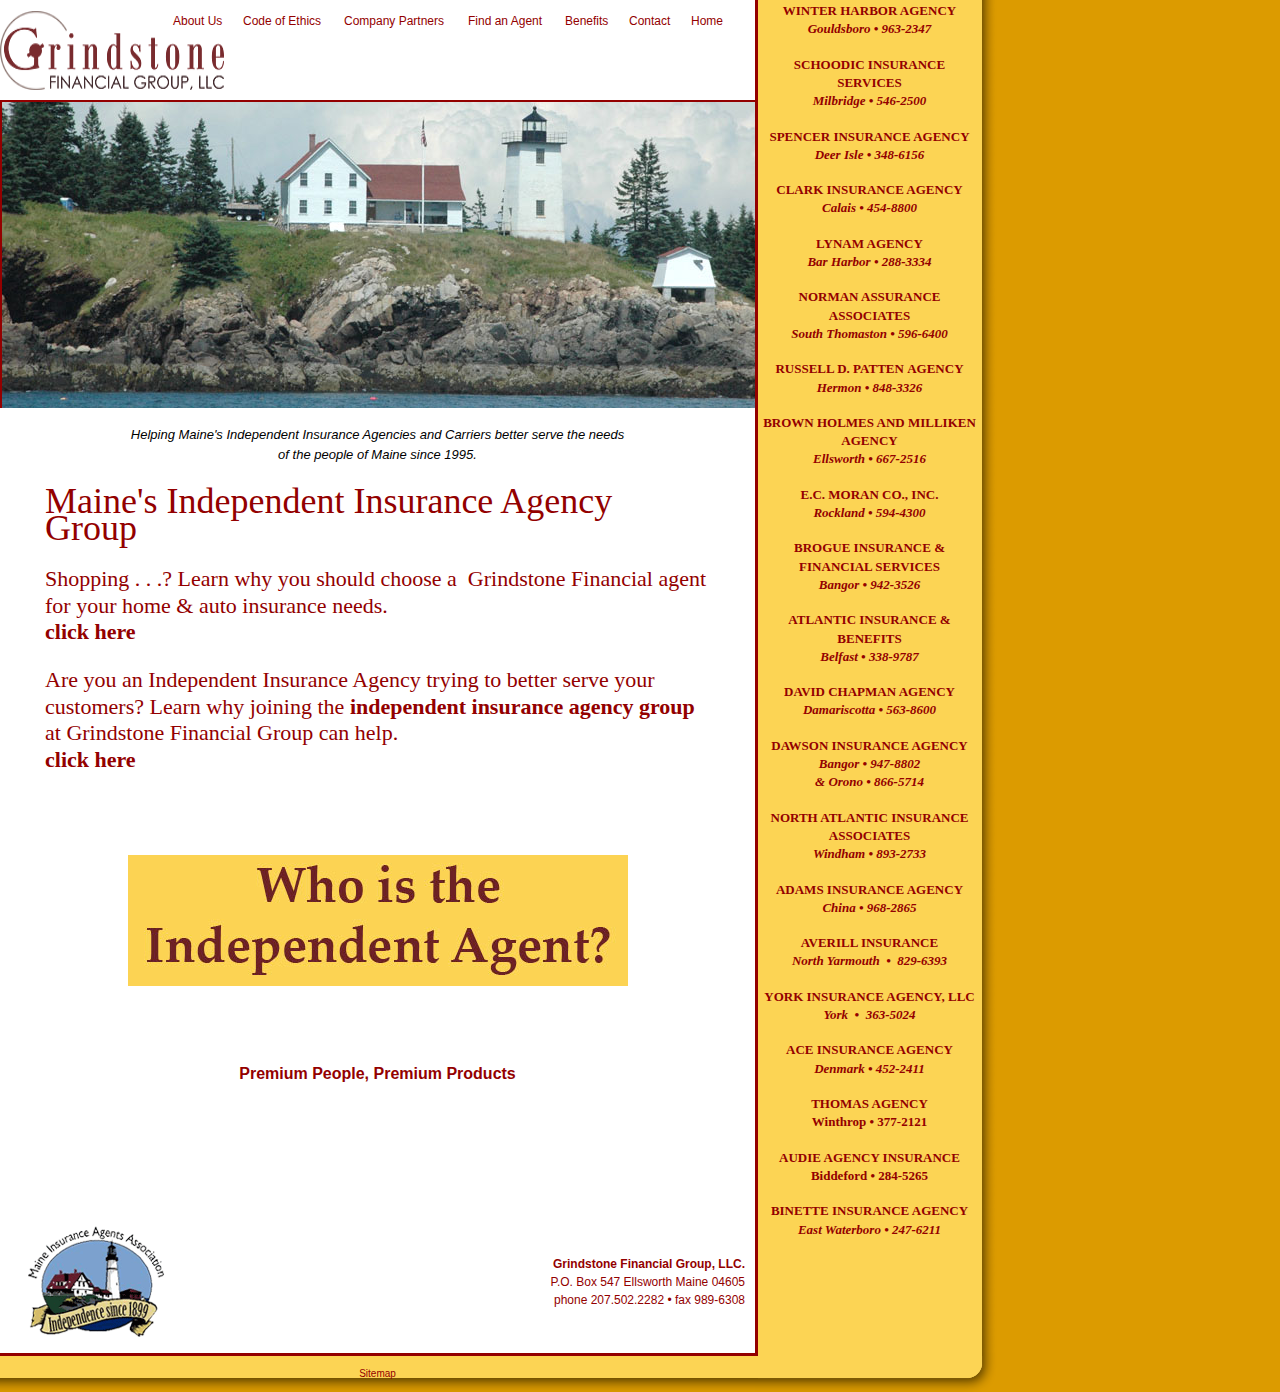
<file: site/index.htm>
<!DOCTYPE HTML PUBLIC "-//W3C//DTD HTML 4.01 Transitional//EN" "http://www.w3.org/TR/html4/loose.dtd">
<html>
<head>
<title>Independent Insurance Agency Groupin Maine (ME) - Grindstone Financial Group, LLC Company</title>
<meta type="description" content="Grindstone Financial Group is an independent insurance agency group providing personal and commercial insurance to clients in Maine.  The insurance agency group is a growing partnership of independent insurance agents throughout Maine sharing company expertise and resources.">
<meta type="keywords" content="independent insurance agency group, insurance agency group, insurance group, independent insurance agents, grindstone financial group, insurance agency, insurance group, insurance aggregator, company, maine, me">
<meta http-equiv="Content-Language" content="en-us">
<meta http-equiv="Content-Type" content="text/html; charset=iso-8859-1">
<meta name="google-site-verification" content="g99ZxOWsVqTE4BE3aETaVlA6AeYmbA5B7Fvhe2AW_Xw" />
<META name="y_key" content="1854a9a15cdb1cbb">
<meta name="msvalidate.01" content="D800874C87B6F6DC55AE86B5DAEFE920" />
<link rel="stylesheet" type="text/css" href="grindstone.css">
<style fprolloverstyle>A:hover {color: #930000; text-decoration: underline; font-weight: bold}
</style>
</head>
<body bgcolor="#DC9B00" link="#930000" vlink="#930000" alink="#FCD454" leftmargin="0" topmargin="0">
<!-- Google Tag Manager -->
<noscript><iframe src="//www.googletagmanager.com/ns.html?id=GTM-TLWNXT"
height="0" width="0" style="display:none;visibility:hidden"></iframe></noscript>
<script>(function(w,d,s,l,i){w[l]=w[l]||[];w[l].push({'gtm.start':
new Date().getTime(),event:'gtm.js'});var f=d.getElementsByTagName(s)[0],
j=d.createElement(s),dl=l!='dataLayer'?'&l='+l:'';j.async=true;j.src=
'//www.googletagmanager.com/gtm.js?id='+i+dl;f.parentNode.insertBefore(j,f);
})(window,document,'script','dataLayer','GTM-TLWNXT');</script>
<!-- End Google Tag Manager -->
<!-- DO NOT MOVE! The following AllWebMenus linking code section must always be placed right AFTER the BODY tag-->
<!-- ******** BEGIN ALLWEBMENUS CODE FOR gfg-menu ******** -->
<script type="text/javascript">var MenuLinkedBy="AllWebMenus [4]",awmMenuName="gfg-menu",awmBN="828";awmAltUrl="";</script><script charset="UTF-8" src="gfg-menu.js" type="text/javascript"></script><script type="text/javascript">awmBuildMenu();</script>
<!-- ******** END ALLWEBMENUS CODE FOR gfg-menu ******** -->

<table border="0" cellpadding="0" cellspacing="0" width="1000">
	<tr>
		<td bgcolor="#FFFFFF" height="100">
			<img border="0" src="images/logo.png" width="225" height="79" align="left" alt="independent insurance agency cluster" title="independent insurance agency cluster" vspace="10"><p>&nbsp;</td>
		<td width="3" bgcolor="#930000">
		<img border="0" src="images/3x3.png" width="3" height="3"><img border="0" src="images/3x3.png" width="3" height="3"></td>
		<td width="242" background="images/sidebar-back.png" rowspan="3" valign="top">
		  <table border="0" cellpadding="0" cellspacing="0" id="table1">
			<tr>
				<td align="left" width="200">
				<iframe name="I5" src="agencies.htm" width="223" height="1307" marginwidth="2" marginheight="2" scrolling="no" border="0" frameborder="0">
				Your browser does not support inline frames or is currently configured not to display inline frames.
				</iframe>
				</td>
			</tr>
			</table>
			</td>
	</tr>
	<tr>
		<td bgcolor="#FFFFFF"><i><font size="2">
			<iframe name="I3" height="308" width="755" scrolling="no" border="0" frameborder="0" src="slides/index.htm" marginwidth="2" marginheight="2">
        Your browser does not support inline frames or is currently configured not to display inline frames.</iframe></font></i></td>
		<td width="3" bgcolor="#930000">
		<img border="0" src="images/3x3.png" width="3" height="3"></td>
	</tr>
	<tr>
		<td bgcolor="#FFFFFF">
		<table border="0" cellpadding="5" cellspacing="0" width="100%" height="100%">
			<tr>
				<td>
				<p align="center"><i><font size="2">
				Helping Maine's Independent Insurance
Agencies and Carriers better serve the needs <br>
				of the people of Maine since 1995.</font></i><blockquote>

						<h1>
						<span style="font-weight: 400; text-transform: capitalize">maine'</span><span style="font-weight: 400">s</span><span style="font-weight: 400; text-transform: capitalize"> independent insurance agency
						Group</span></h1>
						<h3><font color="#930000">Shopping . . .? Learn why you should choose a&nbsp;
						Grindstone Financial agent for your home &amp; auto insurance needs.<br>
					<span style="font-weight: 700"><a href="findagent.htm">
					<font color="#930000">click here</font></a></span></font></h3>
				</blockquote>
				<blockquote>
			      <h3 style="text-align: left"><font color="#930000">Are you an
                  Independent Insurance Agency trying to better serve your
                  customers? Learn why joining the <b>independent insurance agency
                  group</b> at Grindstone Financial Group
				      can help.<br>
					<span style="font-weight: 700"><a href="benefits.htm">
					<font color="#930000">click
			        here</font></a></span></font></h3>
					<p style="text-align: left">&nbsp;</p>
					<p style="text-align: left">&nbsp;</p>
					<p style="text-align: center">

						<iframe name="I4" src="smallslide/small.htm" height="131" width="500" scrolling="no" border="0" frameborder="0">
						Your browser does not support inline frames or is currently configured not to display inline frames.
						</iframe>

						</p>
				</blockquote>
				<h2>&nbsp;</h2>
				<h2>&nbsp;</h2>
				<h2>Premium People,
					Premium Products</h2>
				<p align="center">&nbsp;<p align="center">&nbsp;<p align="center">&nbsp;<p align="center">&nbsp;<div align="center">
					<table border="0" cellpadding="5" cellspacing="0" width="100%">
						<tr>
							<td>
							<a target="_blank" href="http://www.iiaba.net/ME/default?ContentPreference=ME&ActiveTab=STATE&ActiveState=ME">
							<img border="0" src="images/MEiia-logo.gif" width="172" height="121"></a></td>
							<td>
							<p align="center">&nbsp;</td>
							<td>
							<p align="right"><font color="#930000"><b>Grindstone Financial Group,
			LLC. <br>
		</b>P.O. Box 547 Ellsworth Maine 04605 <br>
							phone 207.502.2282 &#8226; fax 989-6308</font></td>
						</tr>
					</table>
				</div>
				</td>
			</tr>
		</table>
		</td>
		<td width="3" bgcolor="#930000">
		<img border="0" src="images/3x3.png" width="3" height="3"></td>
	</tr>
	<tr>
		<td bgcolor="#930000" height="3">
		<img border="0" src="images/3x3.png" width="3" height="3"></td>
		<td bgcolor="#930000" height="3">
		<img border="0" src="images/3x3.png" width="3" height="3"></td>
		<td height="3" background="images/sidebar-back.png">
		<img border="0" src="images/3x3.png" width="3" height="3"></td>
	</tr>
	<tr>
		<td background="images/bottomedge.png" align="center"><font color="#930000" size="1" ><a href="sitemap.xml">Sitemap</a></font></td>
		<td background="images/bottomedge.png">
		<img border="0" src="images/3x3.png" width="3" height="3"></td>
		<td width="242">
		<img border="0" src="images/bottomcorner.png" width="242" height="36"></td>
	</tr>
</table>

</body>

</html>
</file>
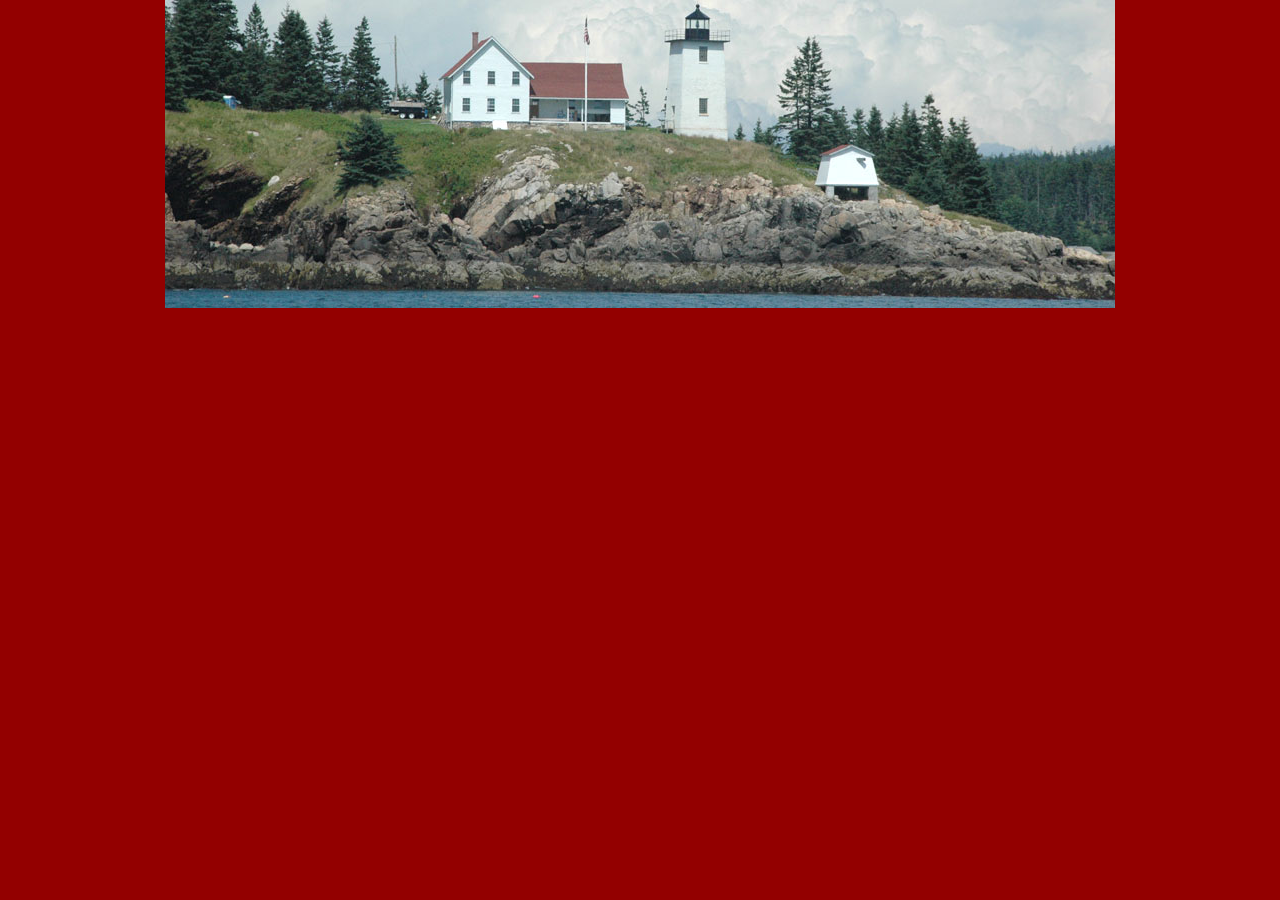
<file: site/slides/index.htm>
<html>

<head>
<meta http-equiv="Content-Type" content="text/html; charset=windows-1252">

</head>


<body topmargin="0" leftmargin="0" rightmargin="0" bottommargin="0" bgcolor="#930000">

<table border="0" width="100%" cellspacing="0" cellpadding="0" bgcolor="#930000">
	<tr>
		<td>
		<p align="center">
		
		<IMG name="SLIDESIMG" src="lighthouse2.jpg" style="filter:progid:DXImageTransform.Microsoft.Fade()" alt="Slideshow image" border="0">
												<SCRIPT type="text/javascript" src="slideshow.js"></SCRIPT>
<SCRIPT type="text/javascript">
<!--
SLIDES = new slideshow("SLIDES");


s = new slide();
s.src =  "lighthouse2.jpg";
SLIDES.add_slide(s);

s = new slide();
s.src =  "eastport.jpg";
SLIDES.add_slide(s);

s = new slide();
s.src =  "anchored.jpg";
SLIDES.add_slide(s);

s = new slide();
s.src =  "nursery.jpg";
SLIDES.add_slide(s);

s = new slide();
s.src =  "harbor.jpg";
SLIDES.add_slide(s);

s = new slide();
s.src =  "truck.jpg";
SLIDES.add_slide(s);

s = new slide();
s.src =  "soccer.jpg";
SLIDES.add_slide(s);


s = new slide();
s.src =  "lighthouse.jpg";
SLIDES.add_slide(s);


//-->
</SCRIPT>

<SCRIPT type="text/javascript">
<!--
if (document.images) {
  SLIDES.image = document.images.SLIDESIMG;
  SLIDES.textid = "SLIDESTEXT";
  SLIDES.update();
  SLIDES.play();
}
//-->
</SCRIPT>

												</td>
	</tr>
	<tr>
		<td>&nbsp;</td>
	</tr>
</table>
</body>

</html>
</file>
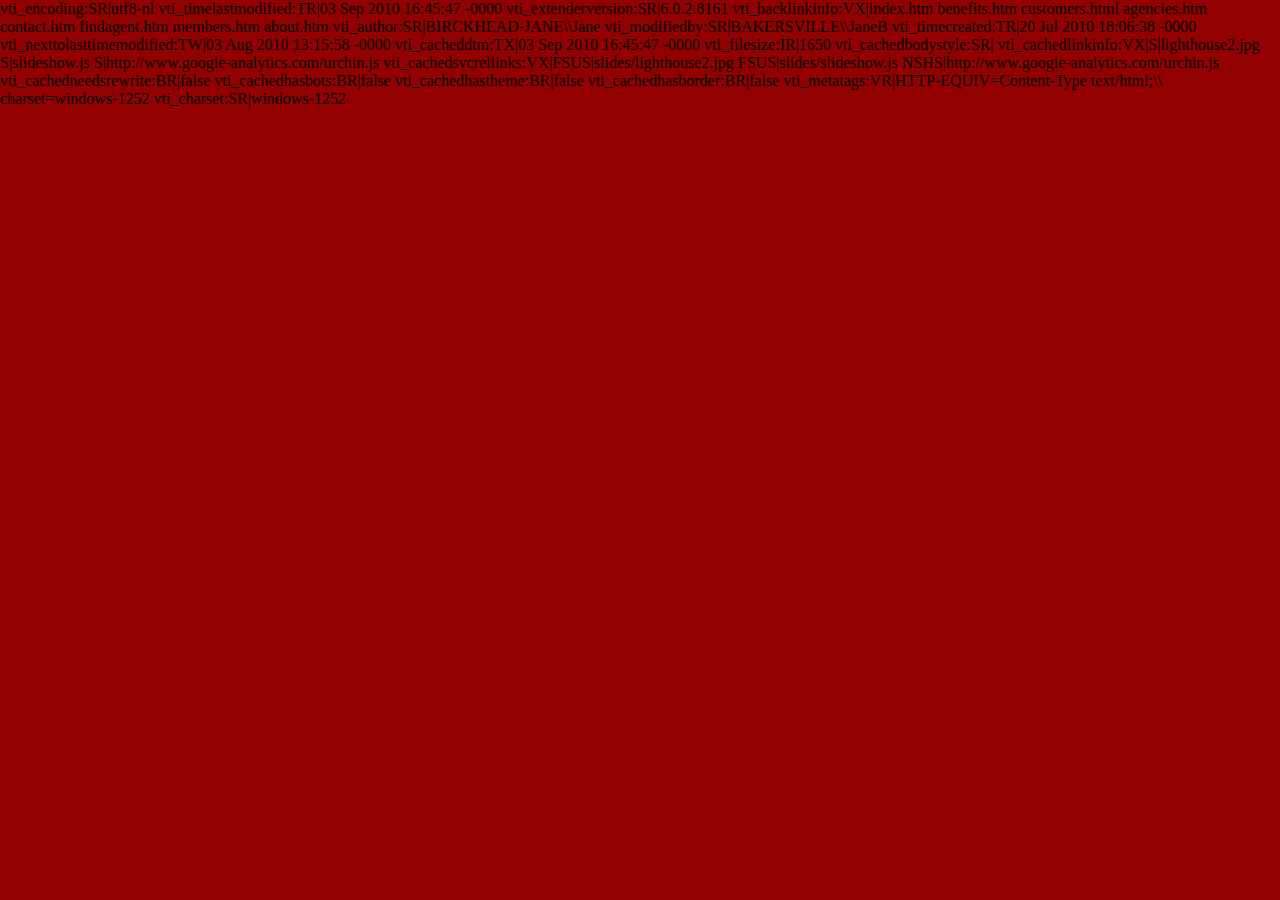
<file: site/slides/_vti_cnf/index.htm>
vti_encoding:SR|utf8-nl
vti_timelastmodified:TR|03 Sep 2010 16:45:47 -0000
vti_extenderversion:SR|6.0.2.8161
vti_backlinkinfo:VX|index.htm benefits.htm customers.html agencies.htm contact.htm findagent.htm members.htm about.htm
vti_author:SR|BIRCKHEAD-JANE\\Jane
vti_modifiedby:SR|BAKERSVILLE\\JaneB
vti_timecreated:TR|20 Jul 2010 18:06:38 -0000
vti_nexttolasttimemodified:TW|03 Aug 2010 13:15:58 -0000
vti_cacheddtm:TX|03 Sep 2010 16:45:47 -0000
vti_filesize:IR|1650
vti_cachedbodystyle:SR|<body topmargin="0" leftmargin="0" rightmargin="0" bottommargin="0" bgcolor="#930000">
vti_cachedlinkinfo:VX|S|lighthouse2.jpg S|slideshow.js S|http://www.google-analytics.com/urchin.js
vti_cachedsvcrellinks:VX|FSUS|slides/lighthouse2.jpg FSUS|slides/slideshow.js NSHS|http://www.google-analytics.com/urchin.js
vti_cachedneedsrewrite:BR|false
vti_cachedhasbots:BR|false
vti_cachedhastheme:BR|false
vti_cachedhasborder:BR|false
vti_metatags:VR|HTTP-EQUIV=Content-Type text/html;\\ charset=windows-1252
vti_charset:SR|windows-1252
</file>
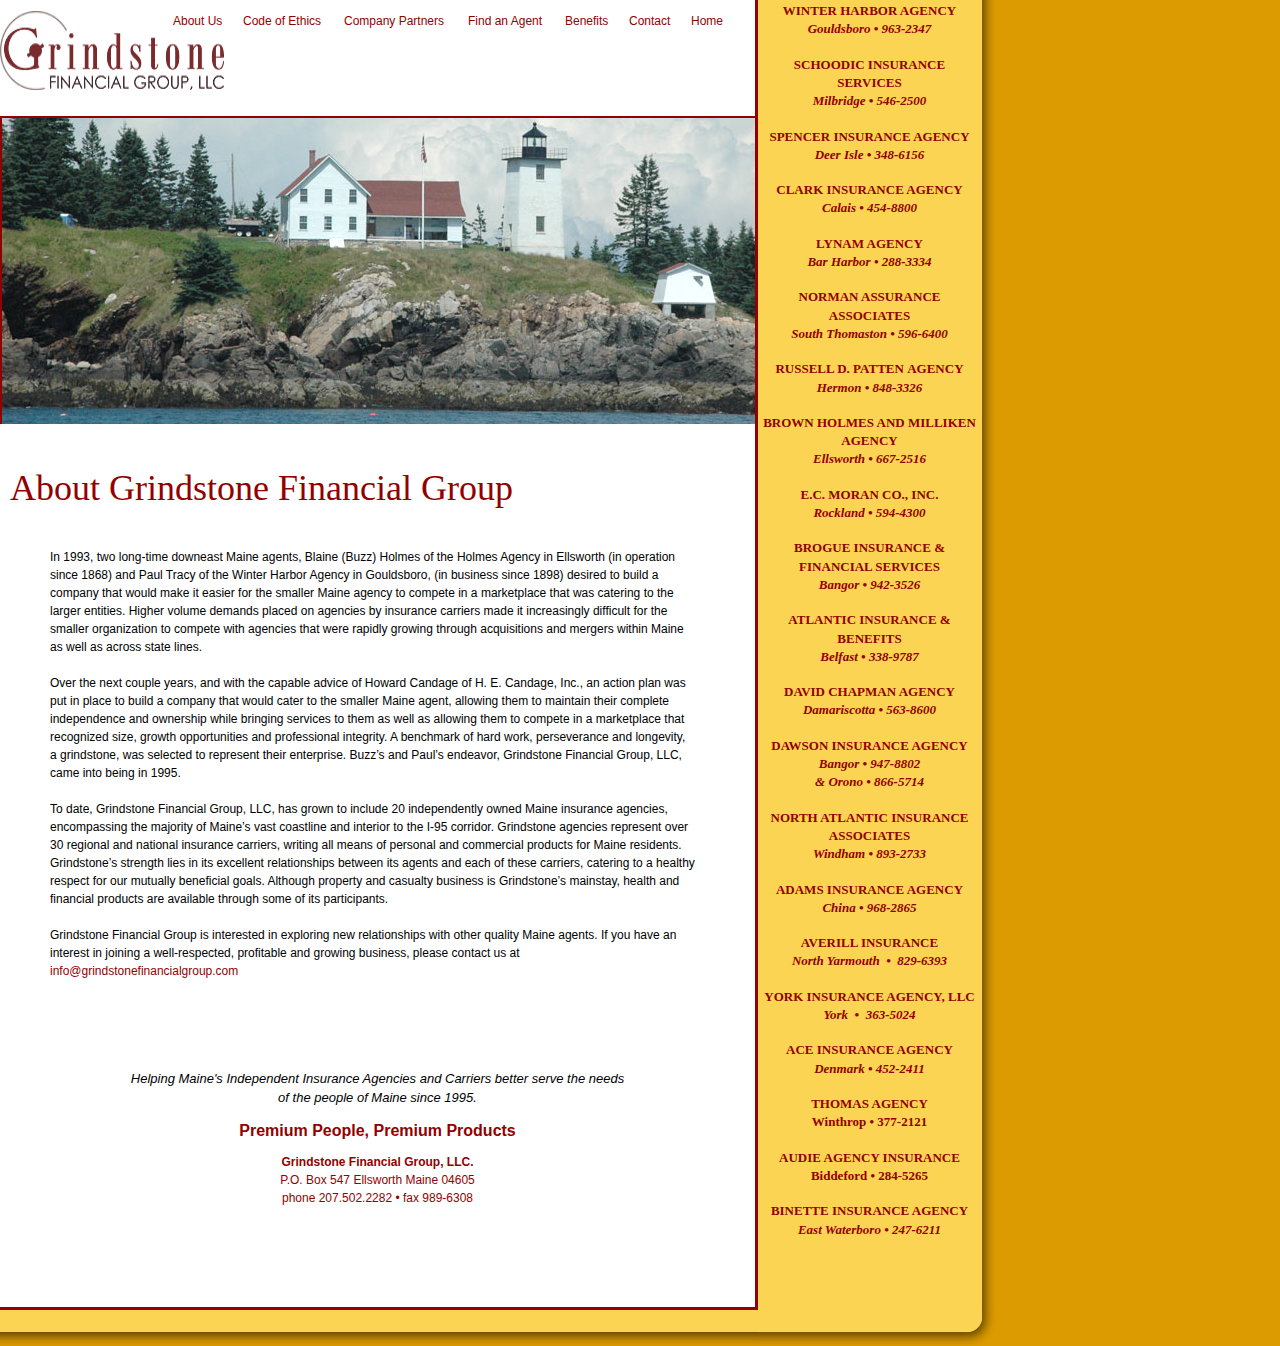
<file: site/about.htm>
<!DOCTYPE HTML PUBLIC "-//W3C//DTD HTML 4.01 Transitional//EN" "http://www.w3.org/TR/html4/loose.dtd">
<html>
<head>
<title>Insurance Agency Group in Maine (ME) - About Grindstone Financial Group LLC</title>
<meta type="description" content="The insurance agency group Grindstone Financial Group LLC was formed in 1995.  The insurance agency group is a collection of independent insurance agents in Maine providing car, home, auto, life, health, and commerical / business insurance to clients.  ">
<meta type="keywords" content="insurance agency group, insurance agency group in maine, maine insurance agency group, grindstone financial group">
<meta http-equiv="Content-Language" content="en-us">
<meta http-equiv="Content-Type" content="text/html; charset=iso-8859-1">
<link rel="stylesheet" type="text/css" href="grindstone.css">
<style fprolloverstyle>A:hover {color: #930000; text-decoration: underline; font-weight: bold}
</style>
</head>
<body bgcolor="#DC9B00" link="#930000" vlink="#930000" alink="#FCD454" leftmargin="0" topmargin="0">
<!-- Google Tag Manager -->
<noscript><iframe src="//www.googletagmanager.com/ns.html?id=GTM-TLWNXT"
height="0" width="0" style="display:none;visibility:hidden"></iframe></noscript>
<script>(function(w,d,s,l,i){w[l]=w[l]||[];w[l].push({'gtm.start':
new Date().getTime(),event:'gtm.js'});var f=d.getElementsByTagName(s)[0],
j=d.createElement(s),dl=l!='dataLayer'?'&l='+l:'';j.async=true;j.src=
'//www.googletagmanager.com/gtm.js?id='+i+dl;f.parentNode.insertBefore(j,f);
})(window,document,'script','dataLayer','GTM-TLWNXT');</script>
<!-- End Google Tag Manager -->
<!-- DO NOT MOVE! The following AllWebMenus linking code section must always be placed right AFTER the BODY tag-->
<!-- ******** BEGIN ALLWEBMENUS CODE FOR gfg-menu ******** -->
<script type="text/javascript">var MenuLinkedBy="AllWebMenus [4]",awmMenuName="gfg-menu",awmBN="828";awmAltUrl="";</script><script charset="UTF-8" src="gfg-menu.js" type="text/javascript"></script><script type="text/javascript">awmBuildMenu();</script>
<!-- ******** END ALLWEBMENUS CODE FOR gfg-menu ******** -->

<table border="0" cellpadding="0" cellspacing="0" width="1000">
	<tr>
		<td bgcolor="#FFFFFF" height="100">
			<img border="0" src="images/logo.png" width="225" height="79" align="left" alt="independent insurance agency cluster" title="independent insurance agency cluster" vspace="10"><p>&nbsp;</td>
		<td width="3" bgcolor="#930000">
		<img border="0" src="images/3x3.png" width="3" height="3"><img border="0" src="images/3x3.png" width="3" height="3"></td>
		<td width="242" background="images/sidebar-back.png" rowspan="3" valign="top">
		  <table border="0" cellpadding="0" cellspacing="0">
			<tr>
				<td align="left" width="200">
				<iframe name="I4" src="agencies.htm" width="223" height="1307" marginwidth="2" marginheight="2" scrolling="no" border="0" frameborder="0">
				Your browser does not support inline frames or is currently configured not to display inline frames.
				</iframe>
				</td>
			</tr>
			</table>
			</td>
	</tr>
	<tr>
		<td bgcolor="#FFFFFF"><i><font size="2">
			<iframe name="I3" height="308" width="755" scrolling="no" border="0" frameborder="0" src="slides/index.htm" marginwidth="2" marginheight="2">
        Your browser does not support inline frames or is currently configured not to display inline frames.</iframe></font></i></td>
		<td width="3" bgcolor="#930000">
		<img border="0" src="images/3x3.png" width="3" height="3"></td>
	</tr>
	<tr>
		<td bgcolor="#FFFFFF" valign="top">
		<table border="0" cellpadding="5" cellspacing="0" width="100%" height="100%">
			<tr>
				<td>
				<table border="0" cellpadding="5" cellspacing="0" width="735">
			<tr>
				<td valign="top" bgcolor="#FFFFFF" width="715">
				<h1>About Grindstone Financial Group</h1>
				</td>
			</tr>
			<tr>
				<td valign="top" bgcolor="#FFFFFF" width="715">
				<blockquote>
					<p>In 1993, two long-time downeast Maine agents, Blaine
						(Buzz) Holmes of the Holmes Agency in Ellsworth (in
						operation since 1868) and Paul Tracy of the Winter
						Harbor Agency in Gouldsboro, (in business since 1898)
						desired to build a company that would make it easier for
						the smaller Maine agency to compete in a marketplace
						that was catering to the larger entities. Higher volume
						demands placed on agencies by insurance carriers made it
						increasingly difficult for the smaller organization to
						compete with agencies that were rapidly growing through
						acquisitions and mergers within Maine as well as across
						state lines. <br><br>Over the next couple years, and with the capable advice
						of Howard Candage of H. E. Candage, Inc., an action plan
						was put in place to build a company that would cater to
						the smaller Maine agent, allowing them to maintain their
						complete independence and ownership while bringing
						services to them as well as allowing them to compete in
						a marketplace that recognized size, growth opportunities
						and professional integrity. A benchmark of hard work,
						perseverance and longevity, a grindstone, was selected
						to represent their enterprise. Buzz&#8217;s and Paul&#8217;s
						endeavor, Grindstone Financial Group, LLC, came into
						being in 1995.<br><br>To date, Grindstone Financial
					Group, LLC, has grown to include 20 independently owned Maine insurance agencies,
						encompassing the majority of Maine&#8217;s vast coastline and
						interior to the I-95 corridor. Grindstone agencies
						represent over 30 regional and national insurance
						carriers, writing all means of personal and commercial
						products for Maine residents. Grindstone&#8217;s strength lies
						in its excellent relationships between its agents and
						each of these carriers, catering to a healthy respect
						for our mutually beneficial goals. Although property and
						casualty business is Grindstone&#8217;s mainstay, health and
						financial products are available through some of its
						participants.<br><br>Grindstone Financial Group is interested in exploring
						new relationships with other quality Maine agents. If
						you have an interest in joining a well-respected,
						profitable and growing business, please contact us at
						<a href="mailto:info@grindstonefinancialgroup.com">info@grindstonefinancialgroup.com</a>
					</p>
					<p>&nbsp;</p>
					<p>&nbsp;</p>
				</blockquote>
				</td>
			</tr>
		</table>
				<p align="center"><i><font size="2">
				Helping Maine's Independent Insurance
Agencies and Carriers better serve the needs <br>
				of the people of Maine since 1995.</font></i></p>
				<h2>Premium People,
					Premium Products</h2>
				<p align="center"><font color="#930000"><b>Grindstone Financial Group,
			LLC. <br>
		</b>P.O. Box 547 Ellsworth Maine 04605 <br>
				phone 207.502.2282 &#8226; fax 989-6308
			</font>
				</td>
			</tr>
		</table>
		</td>
		<td width="3" bgcolor="#930000">
		<img border="0" src="images/3x3.png" width="3" height="3"></td>
	</tr>
	<tr>
		<td bgcolor="#930000" height="3">
		<img border="0" src="images/3x3.png" width="3" height="3"></td>
		<td bgcolor="#930000" height="3">
		<img border="0" src="images/3x3.png" width="3" height="3"></td>
		<td height="3" background="images/sidebar-back.png">
		<img border="0" src="images/3x3.png" width="3" height="3"></td>
	</tr>
	<tr>
		<td background="images/bottomedge.png">&nbsp;</td>
		<td background="images/bottomedge.png">
		<img border="0" src="images/3x3.png" width="3" height="3"></td>
		<td width="242">
		<img border="0" src="images/bottomcorner.png" width="242" height="36"></td>
	</tr>
</table>

</body>

</html>
</file>
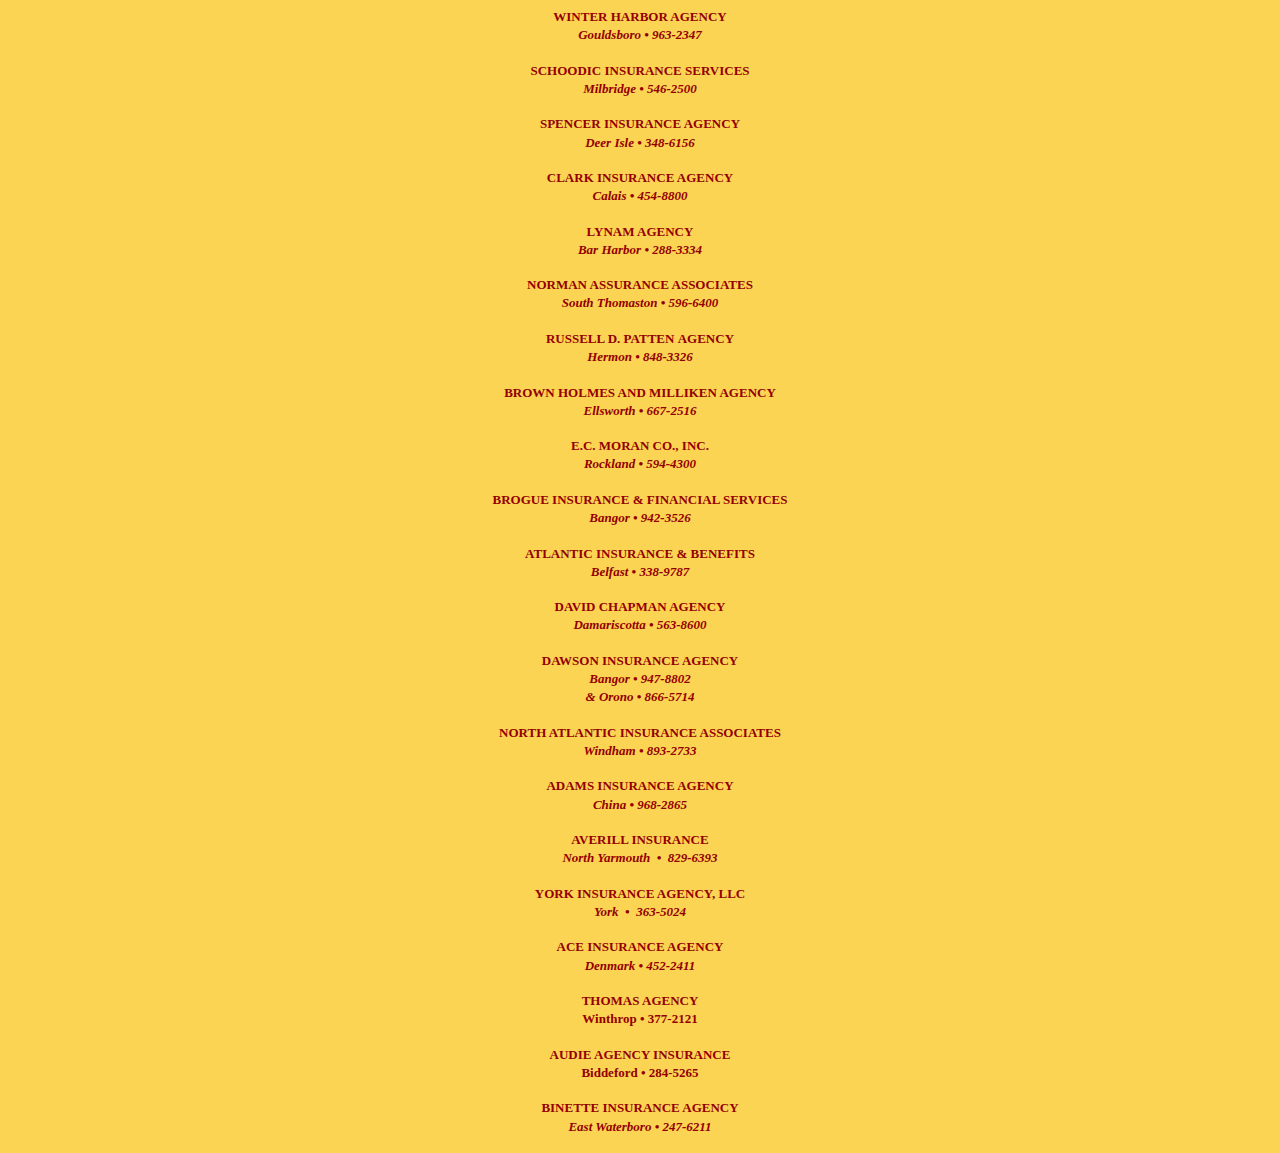
<file: site/agencies.htm>
<html>

<head>
<meta http-equiv="Content-Language" content="en-us">
<meta http-equiv="Content-Type" content="text/html; charset=windows-1252">
<title>Grindstone Financial Group Membership</title>
<link rel="stylesheet" type="text/css" href="grindstone.css">
</head>

<body bgcolor="#FCD454">
<!-- included as iframe - no Google Tag Manager -->
				<h4 align="center"><font color="#930000">
				<span style="text-transform: uppercase"><b>
			    <a target="_blank" href="http://www.winterharboragency.com">
				Winter Harbor Agency</a></b></span><b><br>
				</b><i>Gouldsboro &#8226; 963-2347</i></font></h4>
			<h4 align="center"><font color="#930000">
				<span style="text-transform: uppercase"><b>
			<a target="_blank" href="http://www.schoodicinsurance.com">
				Schoodic Insurance Services </a></b></span><b><br>
				</b><i>Milbridge &#8226; 546-2500</i></font></h4>
			<h4 align="center"><font color="#930000">
			<span style="TEXT-TRANSFORM: uppercase">
			<a target="_blank" href="http://spencerinsuranceonline.com/">Spencer Insurance
			Agency</a><b><br>
			</b></span><i>Deer Isle &#8226; 348-6156</i></font></h4>
				<h4 align="center"><font color="#930000">
				<span style="text-transform: uppercase"><b>
				<a target="_blank" href="http://clarkinsurancecalais.com/">Clark
				Insurance Agency</a></b></span><b><br>
				</b><i>Calais &#8226; 454-8800</i></font></h4>
			<h4 align="center"><font color="#930000">
			<span style="text-transform: uppercase"><b>
			<a target="_blank" href="http://www.lynaminsurance.com/">Lynam
				Agency</a></b></span><b><br>
				</b><i>Bar Harbor &#8226; 288-3334</i></font></h4>

			<h4 align="center"><font color="#930000">
			<span style="text-transform: uppercase"><b>
			<a target="_blank" href="http://normanassurance.com/">Norman
				Assurance Associates</a></b></span><b><br>
				</b><i>South Thomaston &#8226; 596-6400</i></font></h4>
			<h4 align="center"><font color="#930000">
			<span style="text-transform: uppercase">
			<a target="_blank" href="http://www.patteninsurance.com"><b>Russell D. Patten </b>Agency</a></span><br>
				<i>Hermon &#8226; 848-3326</i></font></h4>
			<h4 align="center"><font color="#930000"><b>
			<span style="text-transform: uppercase">
			<a target="_blank" href="http://www.brownandmilliken.com">
				Brown HOLMES and Milliken Agency</a></span><br>
				</b><i>Ellsworth &#8226; 667-2516</i></font></h4>
			<h4 align="center"><font color="#930000">
			<span style="text-transform: uppercase"><b>
			<a target="_blank" href="http://www.ecmoran.com/">E.C. Moran
				Co., Inc.</a></b></span><b><br>
				</b><i>Rockland &#8226; 594-4300</i></font></h4>
			<h4 align="center"><font color="#930000">
			<span style="text-transform: uppercase"><b>
			<a target="_blank" href="http://brogueinsurance.com/">Brogue
				insurance &amp; Financial Services</a></b></span><b><br>
				</b><i>Bangor &#8226; 942-3526</i></font></h4>
			<h4 align="center"><font color="#930000">
			<span style="text-transform: uppercase"><b>
			<a target="_blank" href="http://www.atlantic-insurance.com/">
				Atlantic Insurance &amp; Benefits</a></b></span><b><br>
				</b><i>Belfast &#8226; 338-9787</i></font></h4>
			<h4 align="center"><font color="#930000">
			<span style="text-transform: uppercase"><b>
			<a target="_blank" href="http://www.davidchapmaninsuranceagency.com">David Chapman Agency</a></b></span><b><br>
				</b><i>Damariscotta &#8226; 563-8600</i></font></h4>
			<h4 align="center"><font color="#930000">
			<span style="text-transform: uppercase"><b>
			<a target="_blank" href="http://www.dawsoninsuranceonline.com/">
				Dawson Insurance Agency</a></b></span><br>
				<i>Bangor &#8226; 947-8802 <br>
			&amp; Orono &#8226; 866-5714</i></font></h4>
			<h4 align="center"><font color="#930000">
			<span style="text-transform: uppercase"><b>North Atlantic Insurance Associates</b></span><b><br>
				</b><i>Windham &#8226; 893-2733</i></font></h4>
			<h4 align="center"><font color="#930000">
			<span style="text-transform: uppercase"><b>Adams Insurance Agency</b></span><br>
				<i>China &#8226; 968-2865</i></font></h4>
				<h4 align="center"><span style="text-transform: uppercase"><b>
				<a target="_blank" href="http://www.averillins.com/">Averill
				Insurance</a> </b></span><br>
				<i>North Yarmouth&nbsp; &#8226;&nbsp;
				829-6393</i></h4>
				<h4 align="center"><a target="_blank" href="http://yorkinsure.com/">YORK
				INSURANCE AGENCY, LLC</a><br>
				<i>York&nbsp; &#8226;&nbsp; 363-5024</i></h4>
				<h4 align="center">
				<a target="_blank" href="http://www.aceinsurance.biz">ACE
				INSURANCE AGENCY</a><br>
				<i>Denmark &bull; 452-2411</i></h4>
				<h4 align="center">
				THOMAS AGENCY<br>
				Winthrop &bull; 377-2121</h4>
				<h4 align="center">
				<a target="_blank" href="http://www.audieagency.com/">AUDIE AGENCY INSURANCE</a><br>
				Biddeford &bull; 284-5265</h4>
				<h4 align="center">
					<a target="_blank" href="http://www.binetteinsuranceagency.com/">BINETTE INSURANCE AGENCY</a><br>
				  <i>East Waterboro &bull; 247-6211</i>
				</h4>

</body>

</html>
</file>
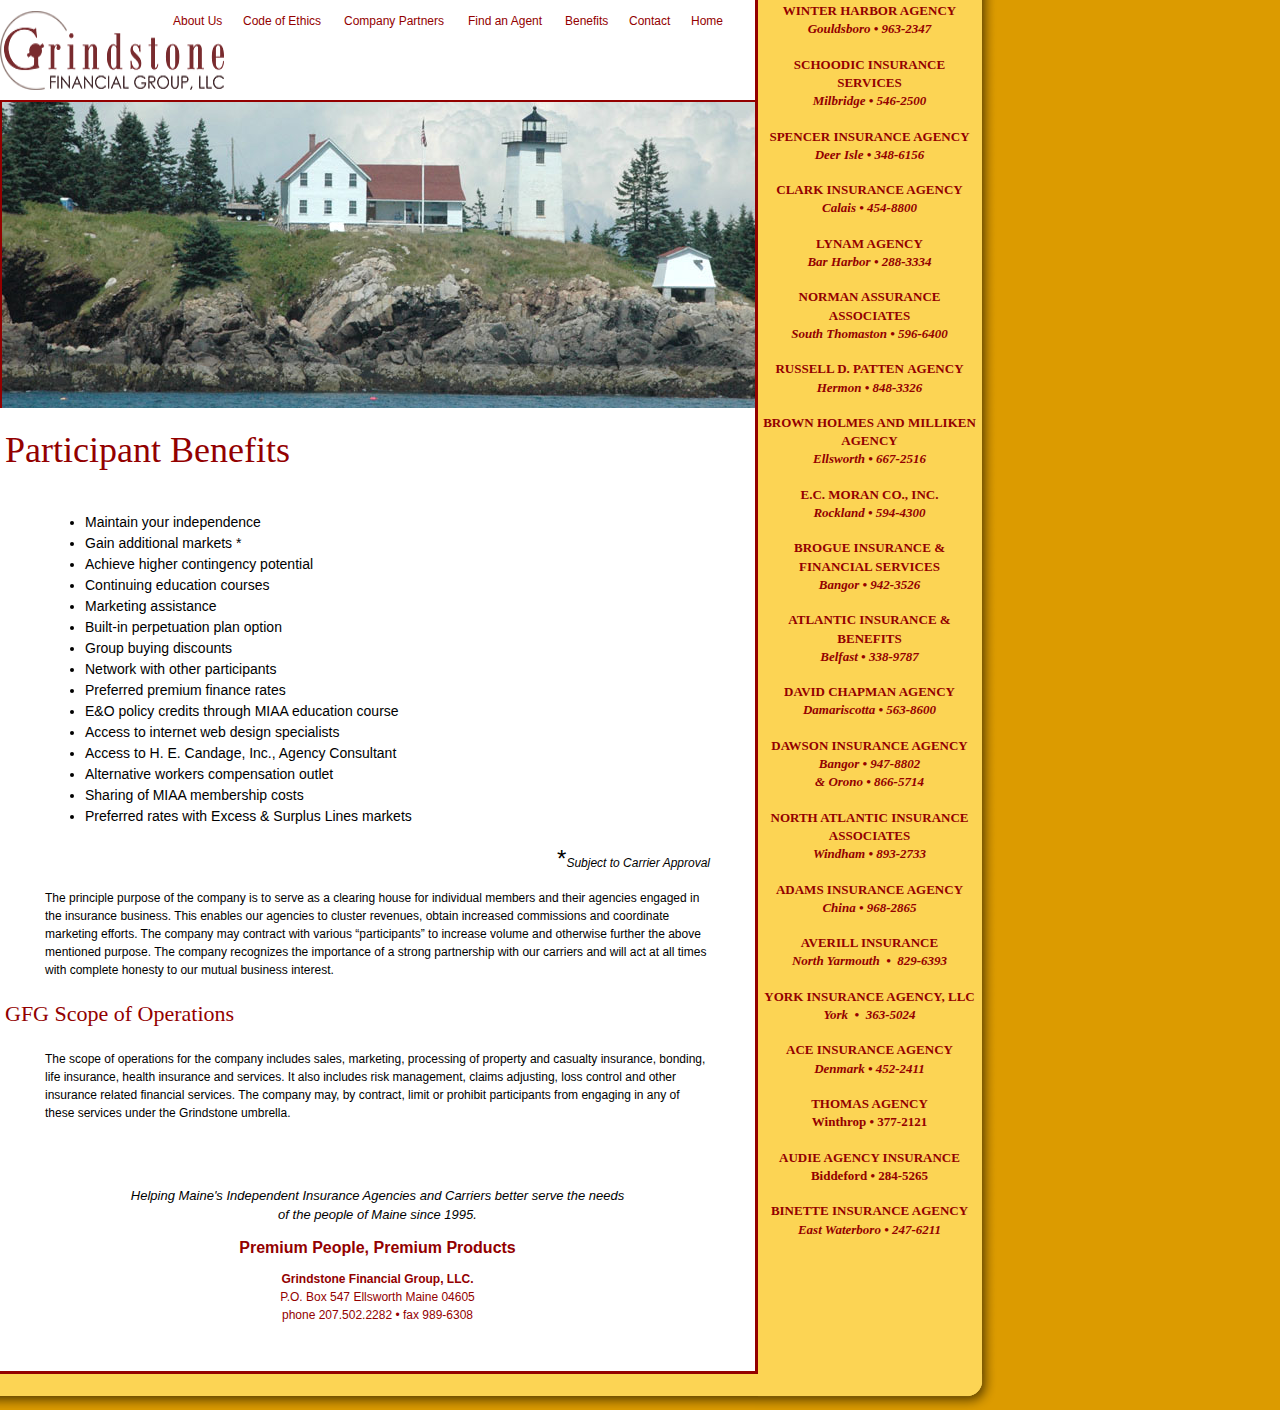
<file: site/benefits.htm>
<!DOCTYPE HTML PUBLIC "-//W3C//DTD HTML 4.01 Transitional//EN" "http://www.w3.org/TR/html4/loose.dtd">
<html>
<head>
<title>Independent Insurance Aggregator in Maine (ME) - Grindstone Financial Group LLC </title>
<meta type="description" content="Insurance Aggregator Grindstone Financial Group LLC is an insurance cluster for independent insurance agents and agencies to share expertise and resources.   ">
<meta type="keywords" content="independent insurance aggregator, insurance aggregator, insurance policy aggregator">
<meta http-equiv="Content-Language" content="en-us">
<meta http-equiv="Content-Type" content="text/html; charset=iso-8859-1">
<link rel="stylesheet" type="text/css" href="grindstone.css">
<style fprolloverstyle>A:hover {color: #930000; text-decoration: underline; font-weight: bold}
</style>
</head>
<body bgcolor="#DC9B00" link="#930000" vlink="#930000" alink="#FCD454" leftmargin="0" topmargin="0">
<!-- Google Tag Manager -->
<noscript><iframe src="//www.googletagmanager.com/ns.html?id=GTM-TLWNXT"
height="0" width="0" style="display:none;visibility:hidden"></iframe></noscript>
<script>(function(w,d,s,l,i){w[l]=w[l]||[];w[l].push({'gtm.start':
new Date().getTime(),event:'gtm.js'});var f=d.getElementsByTagName(s)[0],
j=d.createElement(s),dl=l!='dataLayer'?'&l='+l:'';j.async=true;j.src=
'//www.googletagmanager.com/gtm.js?id='+i+dl;f.parentNode.insertBefore(j,f);
})(window,document,'script','dataLayer','GTM-TLWNXT');</script>
<!-- End Google Tag Manager -->
<!-- DO NOT MOVE! The following AllWebMenus linking code section must always be placed right AFTER the BODY tag-->
<!-- ******** BEGIN ALLWEBMENUS CODE FOR gfg-menu ******** -->
<script type="text/javascript">var MenuLinkedBy="AllWebMenus [4]",awmMenuName="gfg-menu",awmBN="828";awmAltUrl="";</script><script charset="UTF-8" src="gfg-menu.js" type="text/javascript"></script><script type="text/javascript">awmBuildMenu();</script>
<!-- ******** END ALLWEBMENUS CODE FOR gfg-menu ******** -->

<table border="0" cellpadding="0" cellspacing="0" width="1000">
	<tr>
		<td bgcolor="#FFFFFF" height="100">
			<img border="0" src="images/logo.png" width="225" height="79" align="left" alt="independent insurance agency cluster" title="independent insurance agency cluster" vspace="10"><p>&nbsp;</td>
		<td width="3" bgcolor="#930000">
		<img border="0" src="images/3x3.png" width="3" height="3"><img border="0" src="images/3x3.png" width="3" height="3"></td>
		<td width="242" background="images/sidebar-back.png" rowspan="3" valign="top">
		  <table border="0" cellpadding="0" cellspacing="0" id="table1">
			<tr>
				<td align="left" width="200">
				<iframe name="I4" src="agencies.htm" width="223" height="1309" marginwidth="2" marginheight="2" scrolling="no" border="0" frameborder="0">
				Your browser does not support inline frames or is currently configured not to display inline frames.
				</iframe>
				</td>
			</tr>
			</table>
			</td>
	</tr>
	<tr>
		<td bgcolor="#FFFFFF"><i><font size="2">
			<iframe name="I3" height="308" width="755" scrolling="no" border="0" frameborder="0" src="slides/index.htm" marginwidth="2" marginheight="2">
        Your browser does not support inline frames or is currently configured not to display inline frames.</iframe></font></i></td>
		<td width="3" bgcolor="#930000">
		<img border="0" src="images/3x3.png" width="3" height="3"></td>
	</tr>
	<tr>
		<td bgcolor="#FFFFFF">
		<table border="0" cellpadding="5" cellspacing="0" width="100%" height="100%">
			<tr>
				<td valign="top" bgcolor="#FFFFFF" width="738">
				<h1>Participant Benefits</h1>
				</td>
			</tr>
			<tr>
				<td valign="top" bgcolor="#FFFFFF" width="738">
					<blockquote>
						<ul>
							<li>Maintain your independence</li>
							<li>Gain additional markets
						*</li>
							<li>Achieve higher contingency potential</li>
							<li>Continuing education courses</li>
							<li>Marketing assistance</li>
							<li>Built-in perpetuation plan option</li>
							<li>Group buying discounts</li>
							<li>Network with other participants</li>
							<li>Preferred premium finance rates </li>
							<li>E&amp;O policy credits through MIAA education course</li>
							<li>Access to internet web design specialists</li>
							<li>Access to H. E. Candage, Inc., Agency Consultant</li>
							<li>Alternative workers compensation outlet</li>
							<li>Sharing of MIAA membership costs</li>
							<li>Preferred rates with Excess &amp; Surplus Lines
							markets</li>
						</ul>
						<p align="right"><span style="font-size:18.0pt">*</span><i>Subject to
		Carrier Approval</i></p>
						<p>The principle purpose of the company is to serve as
		a clearing house for individual members and their agencies engaged in
		the insurance business. This enables our agencies to cluster revenues, obtain increased commissions and coordinate marketing efforts. The
		company may contract with various &#8220;participants&#8221; to increase volume and
		otherwise further the above mentioned purpose. The company recognizes
		the importance of a strong partnership with our carriers and will act at
		all times with complete honesty to our mutual business interest.</p>
					</blockquote>
					<h3>GFG Scope of Operations</h3>
					<blockquote>
						<p>The scope of operations for the company includes
		sales, marketing, processing of property and casualty insurance,
		bonding, life
					insurance, health insurance and services. It also includes
		risk management, claims adjusting, loss control and other insurance
		related financial services. The company may, by contract, limit or
		prohibit participants from engaging in any of these services under the
		Grindstone umbrella.</p>
						<p>&nbsp;</p>
					</blockquote>
				</td>
			</tr>
			<tr>
				<td valign="top" bgcolor="#FFFFFF" width="738">
				<p align="center"><i><font size="2">
				Helping Maine's Independent Insurance
Agencies and Carriers better serve the needs <br>
				of the people of Maine since 1995.</font></i><h2>Premium People,
					Premium Products</h2>
				<p align="center"><font color="#930000"><b>Grindstone Financial Group,
			LLC. <br>
			</b>P.O. Box 547 Ellsworth Maine 04605 <br>
				phone 207.502.2282 &#8226; fax 989-6308
			</font><p align="center">&nbsp;</td>
				</tr>
		</table>
		</td>
		<td width="3" bgcolor="#930000">
		<img border="0" src="images/3x3.png" width="3" height="3"></td>
	</tr>
	<tr>
		<td bgcolor="#930000" height="3">
		<img border="0" src="images/3x3.png" width="3" height="3"></td>
		<td bgcolor="#930000" height="3">
		<img border="0" src="images/3x3.png" width="3" height="3"></td>
		<td height="3" background="images/sidebar-back.png">
		<img border="0" src="images/3x3.png" width="3" height="3"></td>
	</tr>
	<tr>
		<td background="images/bottomedge.png">&nbsp;</td>
		<td background="images/bottomedge.png">
		<img border="0" src="images/3x3.png" width="3" height="3"></td>
		<td width="242">
		<img border="0" src="images/bottomcorner.png" width="242" height="36"></td>
	</tr>
</table>

</body>

</html>
</file>
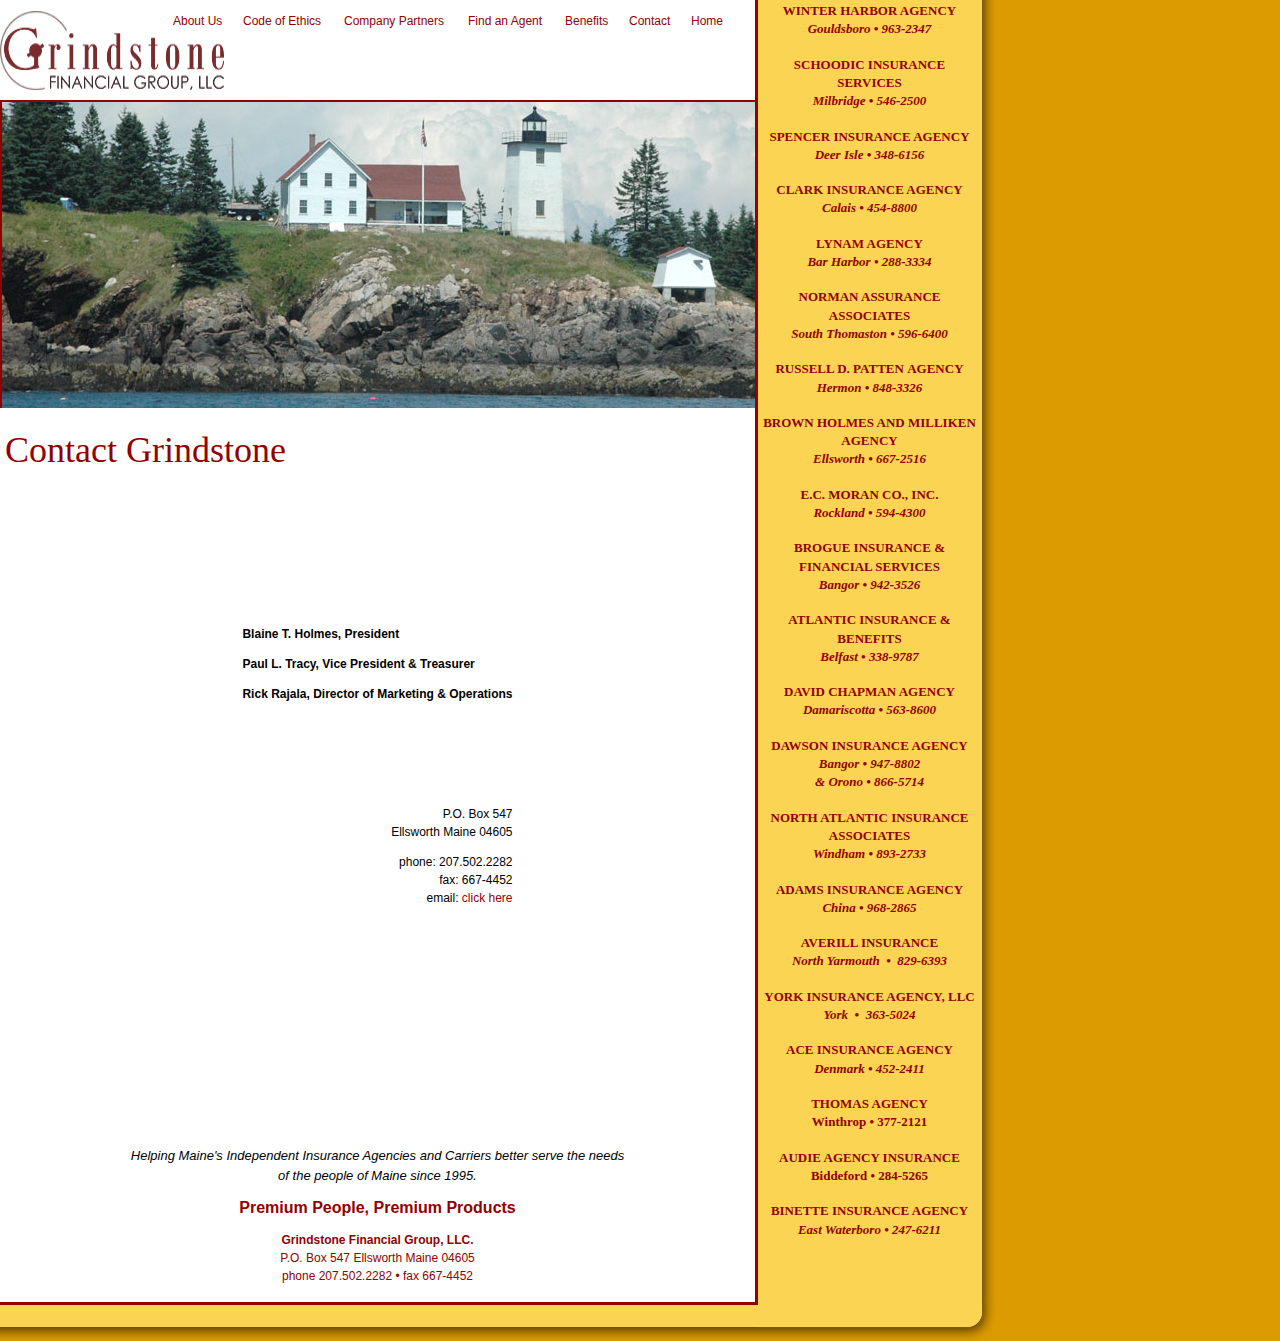
<file: site/contact.htm>
<!DOCTYPE HTML PUBLIC "-//W3C//DTD HTML 4.01 Transitional//EN" "http://www.w3.org/TR/html4/loose.dtd">
<html>
<head>
<title>Contact the Grindstone Financial Group LLC Company in Maine (ME)</title>
<meta type="description" content="Contact the Grindstone Financial Group LLC Company to find an independent insurance agency or to join the insurance agency group.  Grindstone Financial Group LLC serves clients in Maine (ME)   ">
<meta type="keywords" content="grindstone financial group, grindstone financial group llc, grindstone financial group llc company">
<meta http-equiv="Content-Language" content="en-us">
<meta http-equiv="Content-Type" content="text/html; charset=iso-8859-1">
<link rel="stylesheet" type="text/css" href="grindstone.css">
<style fprolloverstyle>A:hover {color: #930000; text-decoration: underline; font-weight: bold}
</style>

</head>
<body bgcolor="#DC9B00" link="#930000" vlink="#930000" alink="#FCD454" leftmargin="0" topmargin="0">
<!-- Google Tag Manager -->
<noscript><iframe src="//www.googletagmanager.com/ns.html?id=GTM-TLWNXT"
height="0" width="0" style="display:none;visibility:hidden"></iframe></noscript>
<script>(function(w,d,s,l,i){w[l]=w[l]||[];w[l].push({'gtm.start':
new Date().getTime(),event:'gtm.js'});var f=d.getElementsByTagName(s)[0],
j=d.createElement(s),dl=l!='dataLayer'?'&l='+l:'';j.async=true;j.src=
'//www.googletagmanager.com/gtm.js?id='+i+dl;f.parentNode.insertBefore(j,f);
})(window,document,'script','dataLayer','GTM-TLWNXT');</script>
<!-- End Google Tag Manager -->
<!-- DO NOT MOVE! The following AllWebMenus linking code section must always be placed right AFTER the BODY tag-->
<!-- ******** BEGIN ALLWEBMENUS CODE FOR gfg-menu ******** -->
<script type="text/javascript">var MenuLinkedBy="AllWebMenus [4]",awmMenuName="gfg-menu",awmBN="828";awmAltUrl="";</script><script charset="UTF-8" src="gfg-menu.js" type="text/javascript"></script><script type="text/javascript">awmBuildMenu();</script>
<!-- ******** END ALLWEBMENUS CODE FOR gfg-menu ******** -->

<table border="0" cellpadding="0" cellspacing="0" width="1000">
	<tr>
		<td bgcolor="#FFFFFF" height="100">
			<img border="0" src="images/logo.png" width="225" height="79" align="left" alt="independent insurance agency cluster" title="independent insurance agency cluster" vspace="10"><p>&nbsp;</td>
		<td width="3" bgcolor="#930000">
		<img border="0" src="images/3x3.png" width="3" height="3"><img border="0" src="images/3x3.png" width="3" height="3"></td>
		<td width="242" background="images/sidebar-back.png" rowspan="3" valign="top">
		  <table border="0" cellpadding="0" cellspacing="0" id="table1">
			<tr>
				<td align="left" width="200">
				<iframe name="I4" src="agencies.htm" width="223" height="1301" marginwidth="2" marginheight="2" scrolling="no" border="0" frameborder="0">
				Your browser does not support inline frames or is currently configured not to display inline frames.
				</iframe>
				</td>
			</tr>
			</table>
			</td>
	</tr>
	<tr>
		<td bgcolor="#FFFFFF"><i><font size="2">
			<iframe name="I3" height="308" width="755" scrolling="no" border="0" frameborder="0" src="slides/index.htm" marginwidth="2" marginheight="2">
        Your browser does not support inline frames or is currently configured not to display inline frames.</iframe></font></i></td>
		<td width="3" bgcolor="#930000">
		<img border="0" src="images/3x3.png" width="3" height="3"></td>
	</tr>
	<tr>
		<td bgcolor="#FFFFFF">
		<table border="0" cellpadding="5" cellspacing="0" width="100%" height="100%">
			<tr>
				<td>
				<h1 align="center">Contact Grindstone</h1>
				<div align="center">
				<table border="0" cellpadding="5" cellspacing="0">
					<tr>
		<td bgcolor="#FFFFFF">
		<blockquote>			&nbsp;<p>&nbsp;</p>
			<p>&nbsp;</p>
			<p>&nbsp;</p>
			<p align="left"><b>Blaine T. Holmes, President</b></p>
			<p align="left"><b>Paul L. Tracy, Vice President &amp; Treasurer</b></p>
			<p align="left"><b>Rick Rajala, Director of Marketing &amp; Operations</b></p>
			<p align="left">&nbsp;</p>
			<p align="left">&nbsp;</p>
			<p align="left">&nbsp;</p>
			<p align="right">P.O. Box 547<br>Ellsworth Maine 04605</p>
			<p align="right">phone: 207.502.2282<br>
			fax: 667-4452<br>

			email:
			<a href="mailto:GrindstoneFinancialGroupLLC@gmail.com">click here</a></blockquote>						</td>

					</tr>
				</table>
				<p align="right">&nbsp;</p>
				<p align="right">&nbsp;</p>
				<p align="right">&nbsp;</p>
				<p align="right">&nbsp;</p>
				<p align="right">&nbsp;</p>
				<p align="right">&nbsp;</p>
				<p align="right">&nbsp;</div>
				<p align="center"><i><font size="2">
				Helping Maine's Independent Insurance
Agencies and Carriers better serve the needs <br>
				of the people of Maine since 1995.</font></i><h2>Premium People,
					Premium Products</h2>
				<p align="center"><font color="#930000"><b>Grindstone Financial Group,
			LLC. <br>
			</b>P.O. Box 547 Ellsworth Maine 04605 <br>
				phone 207.502.2282 &#8226; fax 667-4452
			</font></td>
			</tr>
		</table>
		</td>
		<td width="3" bgcolor="#930000">
		<img border="0" src="images/3x3.png" width="3" height="3"></td>
	</tr>
	<tr>
		<td bgcolor="#930000" height="3">
		<img border="0" src="images/3x3.png" width="3" height="3"></td>
		<td bgcolor="#930000" height="3">
		<img border="0" src="images/3x3.png" width="3" height="3"></td>
		<td height="3" background="images/sidebar-back.png">
		<img border="0" src="images/3x3.png" width="3" height="3"></td>
	</tr>
	<tr>
		<td background="images/bottomedge.png">&nbsp;</td>
		<td background="images/bottomedge.png">
		<img border="0" src="images/3x3.png" width="3" height="3"></td>
		<td width="242">
		<img border="0" src="images/bottomcorner.png" width="242" height="36"></td>
	</tr>
</table>

</body>

</html>
</file>
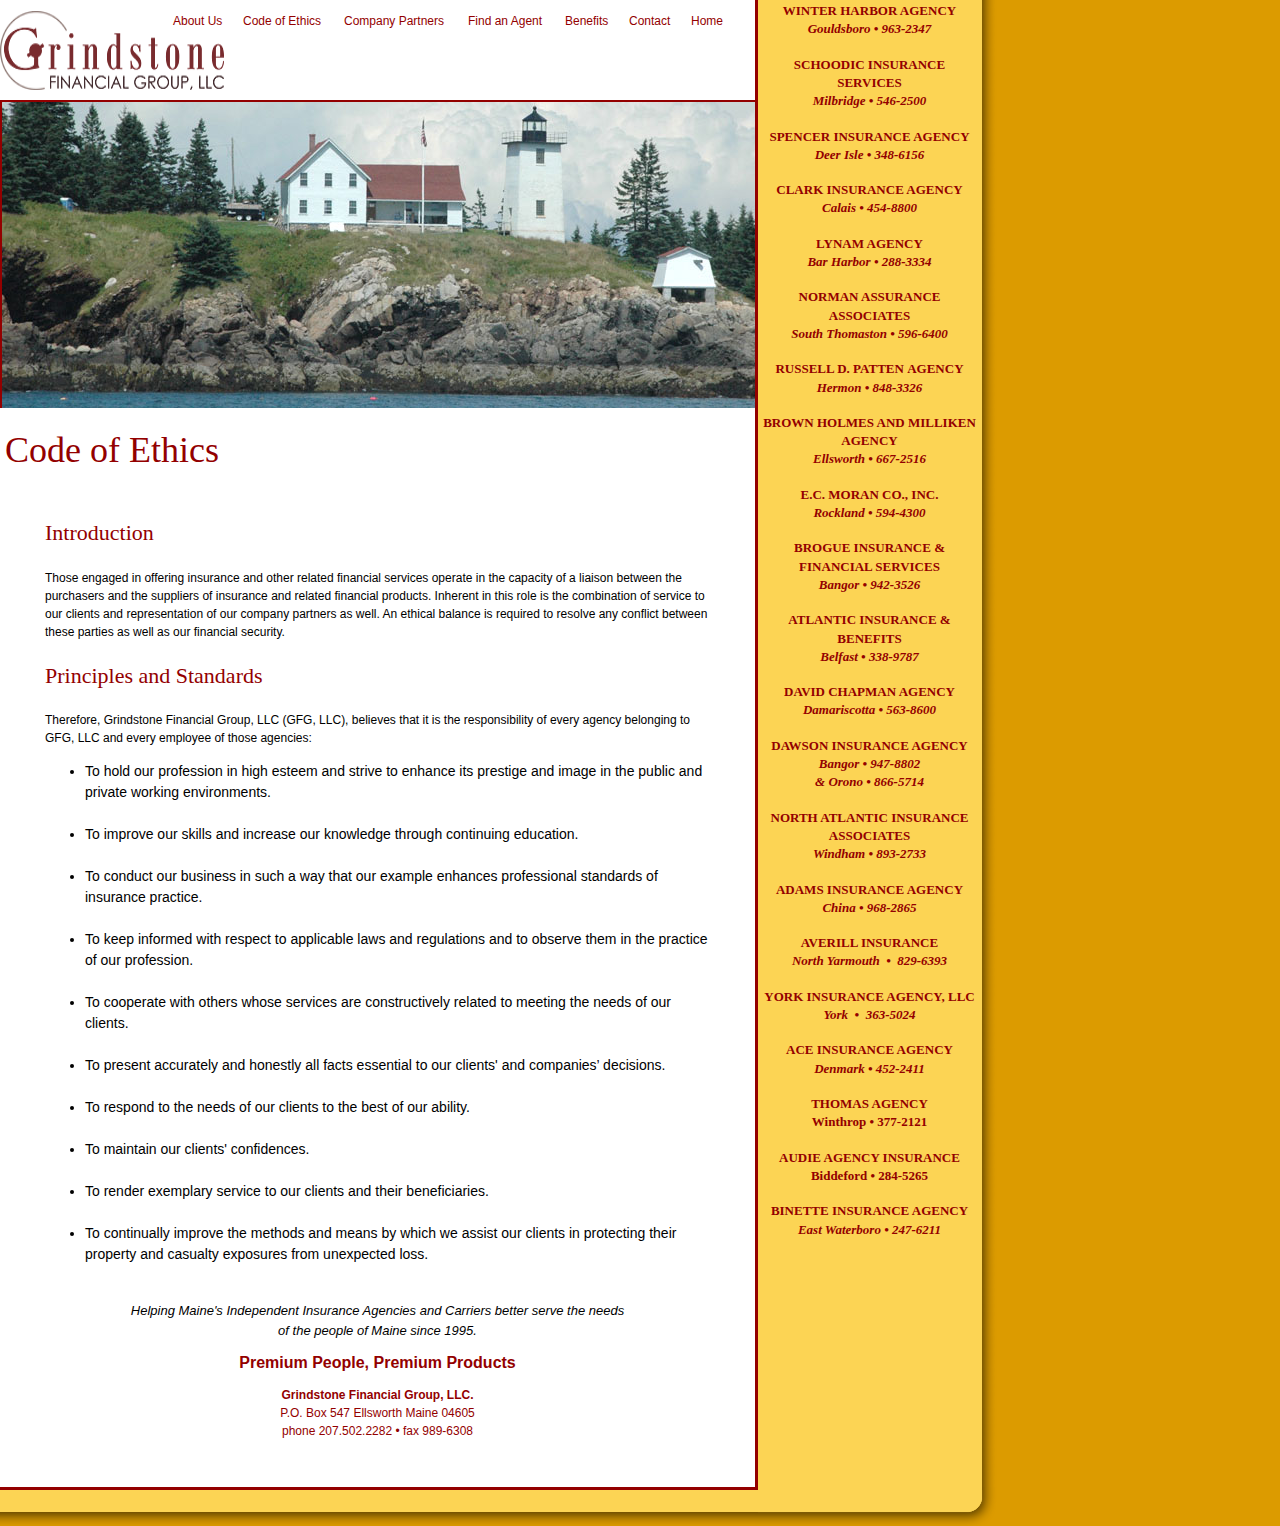
<file: site/ethics.htm>
<!DOCTYPE HTML PUBLIC "-//W3C//DTD HTML 4.01 Transitional//EN" "http://www.w3.org/TR/html4/loose.dtd">
<html>
<head>
<title>Independent Insurance Aggregator in Maine (ME) - Grindstone Financial Group LLC </title>
<meta type="description" content="Insurance Aggregator Grindstone Financial Group LLC is an insurance cluster for independent insurance agents and agencies to share expertise and resources.   ">
<meta type="keywords" content="independent insurance aggregator, insurance aggregator, insurance policy aggregator">
<meta http-equiv="Content-Language" content="en-us">
<meta http-equiv="Content-Type" content="text/html; charset=iso-8859-1">
<link rel="stylesheet" type="text/css" href="grindstone.css">
<style fprolloverstyle>A:hover {color: #930000; text-decoration: underline; font-weight: bold}
</style>
</head>
<body bgcolor="#DC9B00" link="#930000" vlink="#930000" alink="#FCD454" leftmargin="0" topmargin="0">
<!-- Google Tag Manager -->
<noscript><iframe src="//www.googletagmanager.com/ns.html?id=GTM-TLWNXT"
height="0" width="0" style="display:none;visibility:hidden"></iframe></noscript>
<script>(function(w,d,s,l,i){w[l]=w[l]||[];w[l].push({'gtm.start':
new Date().getTime(),event:'gtm.js'});var f=d.getElementsByTagName(s)[0],
j=d.createElement(s),dl=l!='dataLayer'?'&l='+l:'';j.async=true;j.src=
'//www.googletagmanager.com/gtm.js?id='+i+dl;f.parentNode.insertBefore(j,f);
})(window,document,'script','dataLayer','GTM-TLWNXT');</script>
<!-- End Google Tag Manager -->
<!-- DO NOT MOVE! The following AllWebMenus linking code section must always be placed right AFTER the BODY tag-->
<!-- ******** BEGIN ALLWEBMENUS CODE FOR gfg-menu ******** -->
<script type="text/javascript">var MenuLinkedBy="AllWebMenus [4]",awmMenuName="gfg-menu",awmBN="828";awmAltUrl="";</script><script charset="UTF-8" src="gfg-menu.js" type="text/javascript"></script><script type="text/javascript">awmBuildMenu();</script>
<!-- ******** END ALLWEBMENUS CODE FOR gfg-menu ******** -->

<table border="0" cellpadding="0" cellspacing="0" width="1000">
	<tr>
		<td bgcolor="#FFFFFF" height="100">
			<img border="0" src="images/logo.png" width="225" height="79" align="left" alt="independent insurance agency cluster" title="independent insurance agency cluster" vspace="10"><p>&nbsp;</td>
		<td width="3" bgcolor="#930000">
		<img border="0" src="images/3x3.png" width="3" height="3"><img border="0" src="images/3x3.png" width="3" height="3"></td>
		<td width="242" background="images/sidebar-back.png" rowspan="3" valign="top">
		  <table border="0" cellpadding="0" cellspacing="0" id="table1">
			<tr>
				<td align="left" width="200">
				<iframe name="I4" src="agencies.htm" width="223" height="1309" marginwidth="2" marginheight="2" scrolling="no" border="0" frameborder="0">
				Your browser does not support inline frames or is currently configured not to display inline frames.
				</iframe>
				</td>
			</tr>
			</table>
			</td>
	</tr>
	<tr>
		<td bgcolor="#FFFFFF"><i><font size="2">
			<iframe name="I3" height="308" width="755" scrolling="no" border="0" frameborder="0" src="slides/index.htm" marginwidth="2" marginheight="2">
        Your browser does not support inline frames or is currently configured not to display inline frames.</iframe></font></i></td>
		<td width="3" bgcolor="#930000">
		<img border="0" src="images/3x3.png" width="3" height="3"></td>
	</tr>
	<tr>
		<td bgcolor="#FFFFFF">
		<table border="0" cellpadding="5" cellspacing="0" width="100%" height="100%">
			<tr>
				<td valign="top" bgcolor="#FFFFFF" width="738">
				<h1>Code of Ethics</h1>
				</td>
			</tr>
			<tr>
				<td valign="top" bgcolor="#FFFFFF" width="738">
					<blockquote>
						<h3>Introduction
</h3>
						<p>Those engaged in offering insurance and other related financial services operate in the capacity of a liaison between the purchasers and the suppliers of insurance and related financial products. Inherent in this role is the combination of service to our clients and representation of our company partners as well. An ethical balance is required to resolve any conflict between these parties as well as our financial security.
</p>
						<h3>Principles and Standards</h3>
						<p>Therefore, Grindstone Financial Group, LLC (GFG, LLC), believes that it is the responsibility of every agency belonging to GFG, LLC and every employee of those agencies:
</p>
						<ul>
							<li>To hold our profession in high esteem and strive to enhance its prestige and image in the
		public and private working environments.
<br>
&nbsp;</li>
							<li>To improve our skills and increase our knowledge through continuing education.
							<br>
&nbsp;</li>
							<li>To conduct our business in such a way that our example enhances
		professional standards of insurance practice.
<br>
&nbsp;</li>
							<li>To keep informed with respect to applicable laws and regulations and to observe them in
		the practice of our profession.
<br>
&nbsp;</li>
							<li>To cooperate with others whose services are constructively related to meeting the needs of
		our clients.
<br>
&nbsp;</li>
							<li>To present accurately and honestly all facts essential to our clients' and companies&#8217;
		decisions.
<br>
&nbsp;</li>
							<li>To respond to the needs of our clients to the best of our ability.
							<br>
&nbsp;</li>
							<li>To maintain our clients' confidences. <br>
&nbsp;</li>
							<li>To render exemplary service to our clients and their beneficiaries.
							<br>
&nbsp;</li>
							<li>To continually improve the methods and means by which we assist our clients in protecting
                  their property and casualty exposures from unexpected loss.
							</li>
						</ul>
					</blockquote>
				</td>
			</tr>
			<tr>
				<td valign="top" bgcolor="#FFFFFF" width="738">
				<p align="center"><i><font size="2">
				Helping Maine's Independent Insurance
Agencies and Carriers better serve the needs <br>
				of the people of Maine since 1995.</font></i><h2>Premium People,
					Premium Products</h2>
				<p align="center"><font color="#930000"><b>Grindstone Financial Group,
			LLC. <br>
		</b>P.O. Box 547 Ellsworth Maine 04605 <br>
				phone 207.502.2282 &#8226; fax 989-6308
			</font><p align="center">&nbsp;</td>
				</tr>
		</table>
		</td>
		<td width="3" bgcolor="#930000">
		<img border="0" src="images/3x3.png" width="3" height="3"></td>
	</tr>
	<tr>
		<td bgcolor="#930000" height="3">
		<img border="0" src="images/3x3.png" width="3" height="3"></td>
		<td bgcolor="#930000" height="3">
		<img border="0" src="images/3x3.png" width="3" height="3"></td>
		<td height="3" background="images/sidebar-back.png">
		<img border="0" src="images/3x3.png" width="3" height="3"></td>
	</tr>
	<tr>
		<td background="images/bottomedge.png">&nbsp;</td>
		<td background="images/bottomedge.png">
		<img border="0" src="images/3x3.png" width="3" height="3"></td>
		<td width="242">
		<img border="0" src="images/bottomcorner.png" width="242" height="36"></td>
	</tr>
</table>

</body>

</html>
</file>
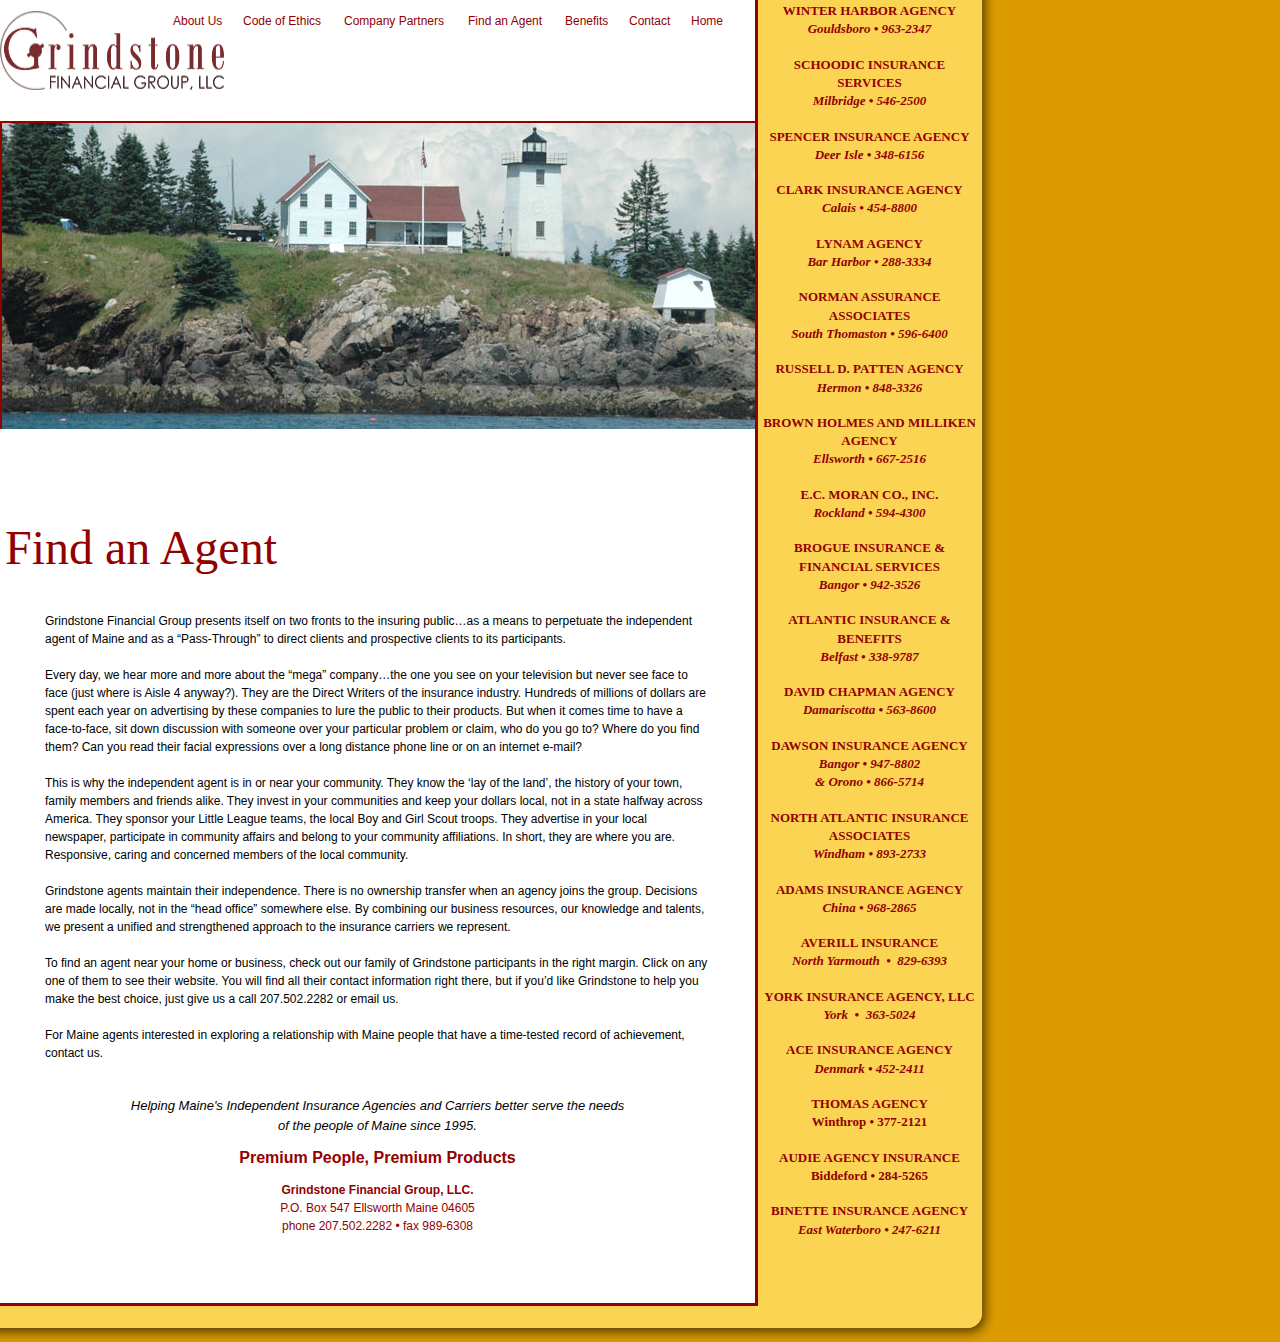
<file: site/findagent.htm>
<!DOCTYPE HTML PUBLIC "-//W3C//DTD HTML 4.01 Transitional//EN" "http://www.w3.org/TR/html4/loose.dtd">
<html>
<head>
<title>Find Independent Insurance Agents in Maine (ME) - Grindstone Financial Group LLC Insurance Agency</title>
<meta type="description" content="Find an independent insurance agent or agency in Maine from Grindstone Financial Group.  These independent insurance agents provide personal insurance coverage and commercial insurance to clients in Maine (ME).  ">
<meta type="keywords" content="independent insurance agents, independent insurance agencies, maine, me, grindstone financial group">
<meta http-equiv="Content-Language" content="en-us">
<meta http-equiv="Content-Type" content="text/html; charset=iso-8859-1">
<link rel="stylesheet" type="text/css" href="grindstone.css">
<style fprolloverstyle>A:hover {color: #930000; text-decoration: underline; font-weight: bold}
</style>
</head>
<body bgcolor="#DC9B00" link="#930000" vlink="#930000" alink="#FCD454" leftmargin="0" topmargin="0">
<!-- Google Tag Manager -->
<noscript><iframe src="//www.googletagmanager.com/ns.html?id=GTM-TLWNXT"
height="0" width="0" style="display:none;visibility:hidden"></iframe></noscript>
<script>(function(w,d,s,l,i){w[l]=w[l]||[];w[l].push({'gtm.start':
new Date().getTime(),event:'gtm.js'});var f=d.getElementsByTagName(s)[0],
j=d.createElement(s),dl=l!='dataLayer'?'&l='+l:'';j.async=true;j.src=
'//www.googletagmanager.com/gtm.js?id='+i+dl;f.parentNode.insertBefore(j,f);
})(window,document,'script','dataLayer','GTM-TLWNXT');</script>
<!-- End Google Tag Manager -->
<!-- DO NOT MOVE! The following AllWebMenus linking code section must always be placed right AFTER the BODY tag-->
<!-- ******** BEGIN ALLWEBMENUS CODE FOR gfg-menu ******** -->
<script type="text/javascript">var MenuLinkedBy="AllWebMenus [4]",awmMenuName="gfg-menu",awmBN="828";awmAltUrl="";</script><script charset="UTF-8" src="gfg-menu.js" type="text/javascript"></script><script type="text/javascript">awmBuildMenu();</script>
<!-- ******** END ALLWEBMENUS CODE FOR gfg-menu ******** -->

<table border="0" cellpadding="0" cellspacing="0" width="1000">
	<tr>
		<td bgcolor="#FFFFFF" height="100">
			<img border="0" src="images/logo.png" width="225" height="79" align="left" alt="independent insurance agency cluster" title="independent insurance agency cluster" vspace="10"><p>&nbsp;</td>
		<td width="3" bgcolor="#930000">
		<img border="0" src="images/3x3.png" width="3" height="3"><img border="0" src="images/3x3.png" width="3" height="3"></td>
		<td width="242" background="images/sidebar-back.png" rowspan="3" valign="top">
		  <table border="0" cellpadding="0" cellspacing="0" id="table1">
			<tr>
				<td align="left" width="200">
				<iframe name="I4" src="agencies.htm" width="223" height="1303" marginwidth="2" marginheight="2" scrolling="no" border="0" frameborder="0">
				Your browser does not support inline frames or is currently configured not to display inline frames.
				</iframe>
				</td>
			</tr>
			</table>
			</td>
	</tr>
	<tr>
		<td bgcolor="#FFFFFF"><i><font size="2">
			<iframe name="I3" height="308" width="755" scrolling="no" border="0" frameborder="0" src="slides/index.htm" marginwidth="2" marginheight="2">
        Your browser does not support inline frames or is currently configured not to display inline frames.</iframe></font></i></td>
		<td width="3" bgcolor="#930000">
		<img border="0" src="images/3x3.png" width="3" height="3"></td>
	</tr>
	<tr>
		<td bgcolor="#FFFFFF">
		<table border="0" cellpadding="5" cellspacing="0" width="100%" height="100%">
			<tr>
				<td valign="top" bgcolor="#FFFFFF" width="738">
				<h1><font size="7">Find an Agent</font></h1>
				</td>
			</tr>
			<tr>
				<td valign="top" bgcolor="#FFFFFF" width="738">
				<blockquote>
				Grindstone Financial Group presents itself on two fronts to the insuring
public&#8230;as a means to perpetuate the independent agent of Maine and as a
&#8220;Pass-Through&#8221; to direct clients and prospective clients to its participants.<br>
					<br>Every day, we hear more and more about the &#8220;mega&#8221; company&#8230;the one you see on
your television but never see face to face (just where is Aisle 4 anyway?). They
are the Direct Writers of the insurance industry. Hundreds of millions of
dollars are spent each year on advertising by these companies to lure the public
to their products. But when it comes time to have a face-to-face, sit down
discussion with someone over your particular problem or claim, who do you go to?
Where do you find them? Can you read their facial expressions over a long
distance phone line or on an internet e-mail? <br><br>This is why the independent agent is in or near your community. They know the
&#8216;lay of the land&#8217;, the history of your town, family members and friends alike.
They invest in your communities and keep your dollars local, not in a state
halfway across America. They sponsor your Little League teams, the local Boy and
Girl Scout troops. They advertise in your local newspaper, participate in
community affairs and belong to your community affiliations. In short, they are
where you are. Responsive, caring and concerned members of the local community.
					<br><br>Grindstone agents maintain their independence. There is no ownership transfer
when an agency joins the group. Decisions are made locally, not in the &#8220;head
office&#8221; somewhere else. By combining our business resources, our knowledge and
talents, we present a unified and strengthened approach to the insurance
carriers we represent. <br><br>To find an agent near your home or business, check out our family of
Grindstone participants in the right margin. Click on any one of
them to see their website. You will find all their contact information right
there, but if you&#8217;d like Grindstone to help you make the best choice, just give
us a call 207.502.2282 or email us.&nbsp;
					<br><br>For Maine agents interested in exploring a
				relationship with Maine people that have a time-tested record of
				achievement, contact us.
				</blockquote>
				</td>
			</tr>
			<tr>
				<td valign="top" bgcolor="#FFFFFF" width="738">
				<p align="center"><i><font size="2">
				Helping Maine's Independent Insurance
Agencies and Carriers better serve the needs <br>
				of the people of Maine since 1995.</font></i><h2>Premium People,
					Premium Products</h2>
				<p align="center"><font color="#930000"><b>Grindstone Financial Group,
			LLC. <br>
			</b>P.O. Box 547 Ellsworth Maine 04605 <br>
				phone 207.502.2282 &#8226; fax 989-6308
			</font></td>
			</tr>
			</table>
		</td>
		<td width="3" bgcolor="#930000">
		<img border="0" src="images/3x3.png" width="3" height="3"></td>
	</tr>
	<tr>
		<td bgcolor="#930000" height="3">
		<img border="0" src="images/3x3.png" width="3" height="3"></td>
		<td bgcolor="#930000" height="3">
		<img border="0" src="images/3x3.png" width="3" height="3"></td>
		<td height="3" background="images/sidebar-back.png">
		<img border="0" src="images/3x3.png" width="3" height="3"></td>
	</tr>
	<tr>
		<td background="images/bottomedge.png">&nbsp;</td>
		<td background="images/bottomedge.png">
		<img border="0" src="images/3x3.png" width="3" height="3"></td>
		<td width="242">
		<img border="0" src="images/bottomcorner.png" width="242" height="36"></td>
	</tr>
</table>

</body>

</html>
</file>
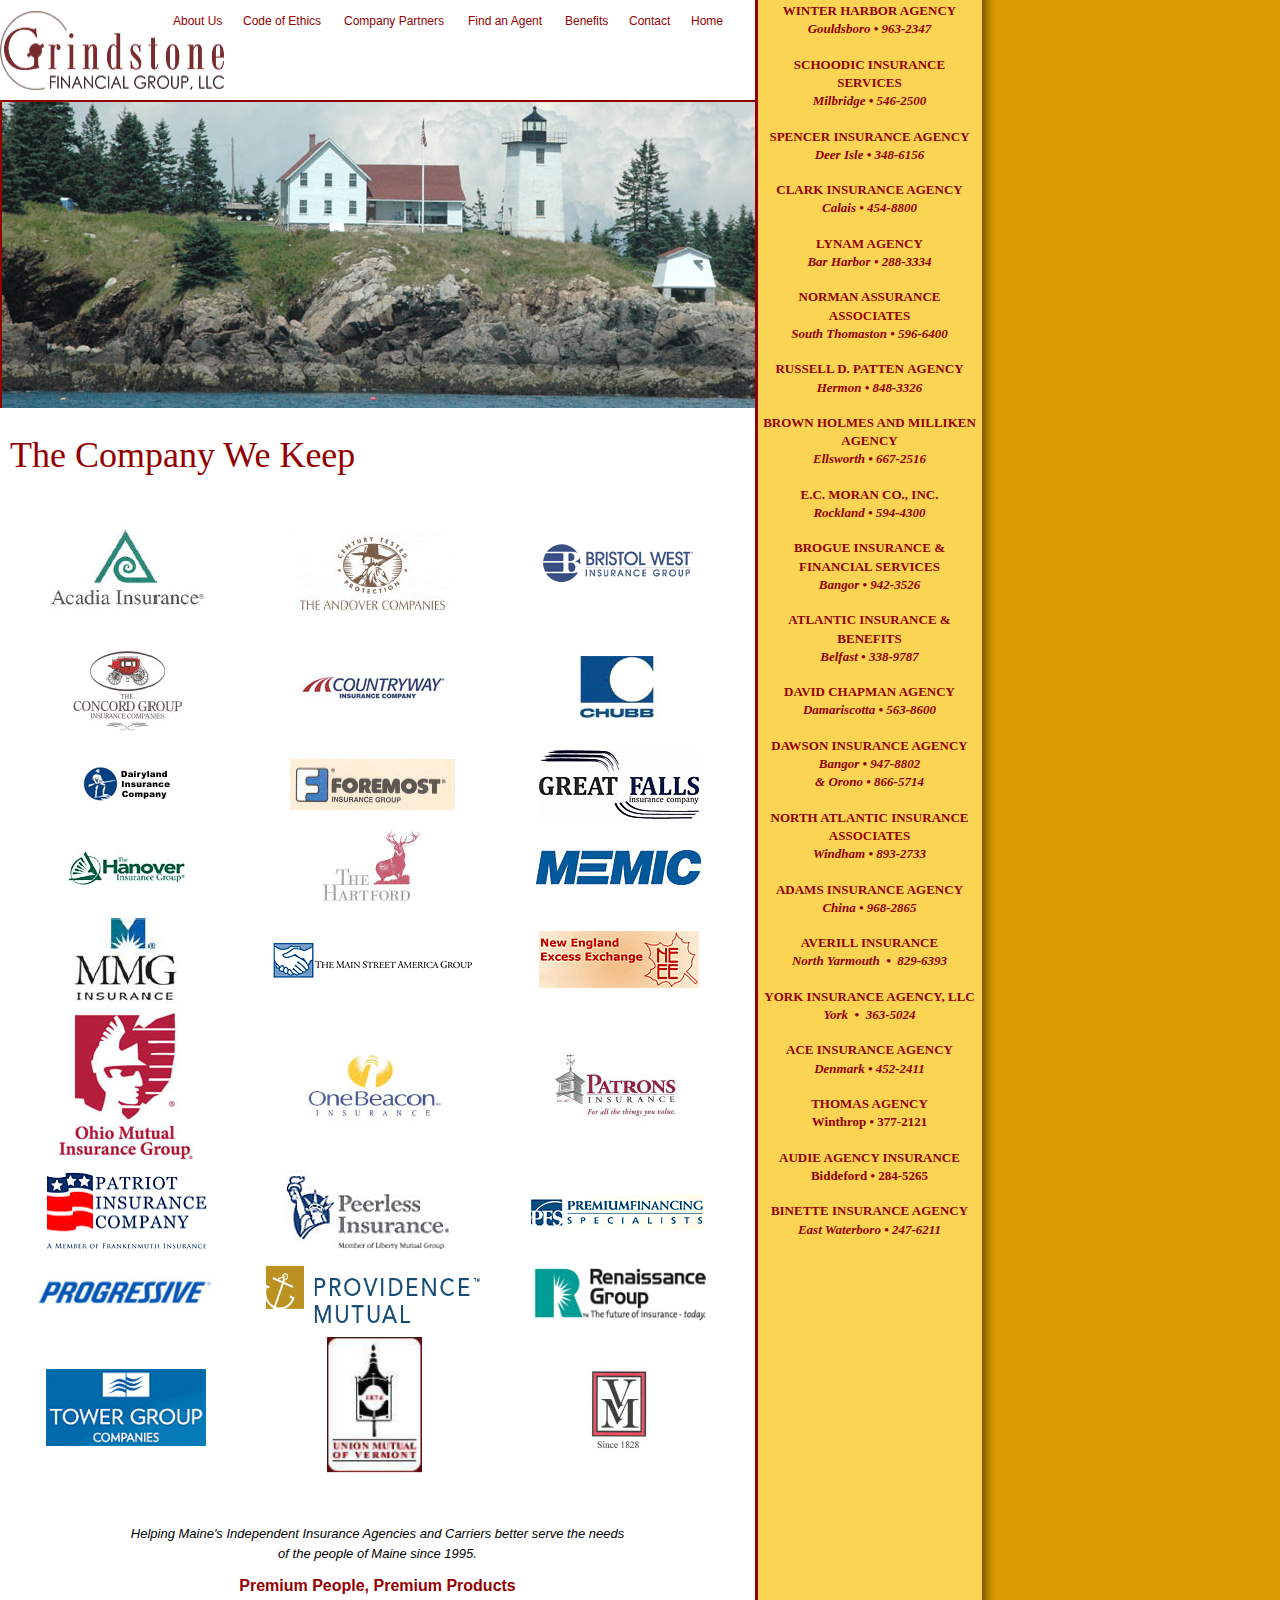
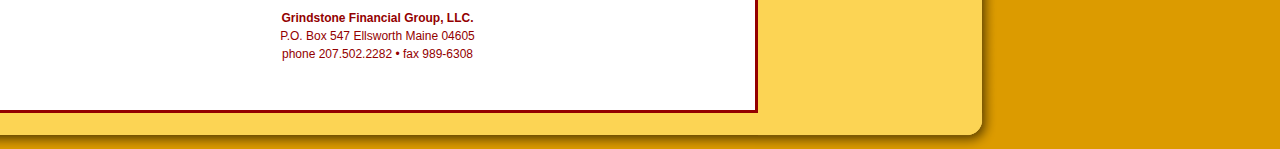
<file: site/members.htm>
<!DOCTYPE HTML PUBLIC "-//W3C//DTD HTML 4.01 Transitional//EN" "http://www.w3.org/TR/html4/loose.dtd">
<html>
<head>
<title>Insurance Agency Group in Maine (ME) - The Companies We Represent</title>
<meta type="description" content="The insurance agency group Grindstone Financial Group LLC was formed in 1995.  The insurance agency group is a group of independent insurance agents in Maine providing car, home, auto, life, health, and commerical / business insurance to clients.  ">
<meta type="keywords" content="insurance agency group, insurance agency group in maine, maine insurance agency group, grindstone financial group">
<meta http-equiv="Content-Language" content="en-us">
<meta http-equiv="Content-Type" content="text/html; charset=iso-8859-1">
<link rel="stylesheet" type="text/css" href="grindstone.css">
<style fprolloverstyle>A:hover {color: #930000; text-decoration: underline; font-weight: bold}
</style>
</head>
<body bgcolor="#DC9B00" link="#930000" vlink="#930000" alink="#FCD454" leftmargin="0" topmargin="0">
<!-- Google Tag Manager -->
<noscript><iframe src="//www.googletagmanager.com/ns.html?id=GTM-TLWNXT"
height="0" width="0" style="display:none;visibility:hidden"></iframe></noscript>
<script>(function(w,d,s,l,i){w[l]=w[l]||[];w[l].push({'gtm.start':
new Date().getTime(),event:'gtm.js'});var f=d.getElementsByTagName(s)[0],
j=d.createElement(s),dl=l!='dataLayer'?'&l='+l:'';j.async=true;j.src=
'//www.googletagmanager.com/gtm.js?id='+i+dl;f.parentNode.insertBefore(j,f);
})(window,document,'script','dataLayer','GTM-TLWNXT');</script>
<!-- End Google Tag Manager -->
<!-- DO NOT MOVE! The following AllWebMenus linking code section must always be placed right AFTER the BODY tag-->
<!-- ******** BEGIN ALLWEBMENUS CODE FOR gfg-menu ******** -->
<script type="text/javascript">var MenuLinkedBy="AllWebMenus [4]",awmMenuName="gfg-menu",awmBN="828";awmAltUrl="";</script><script charset="UTF-8" src="gfg-menu.js" type="text/javascript"></script><script type="text/javascript">awmBuildMenu();</script>
<!-- ******** END ALLWEBMENUS CODE FOR gfg-menu ******** -->

<table border="0" cellpadding="0" cellspacing="0" width="1000">
	<tr>
		<td bgcolor="#FFFFFF" height="100">
			<img border="0" src="images/logo.png" width="225" height="79" align="left" alt="independent insurance agency cluster" title="independent insurance agency cluster" vspace="10"><p>&nbsp;</td>
		<td width="3" bgcolor="#930000">
		<img border="0" src="images/3x3.png" width="3" height="3"><img border="0" src="images/3x3.png" width="3" height="3"></td>
		<td width="242" background="images/sidebar-back.png" rowspan="3" valign="top">
		  <table border="0" cellpadding="0" cellspacing="0" id="table3">
			<tr>
				<td align="left" width="200">
				<iframe name="I4" src="agencies.htm" width="223" height="1446" marginwidth="2" marginheight="2" scrolling="no" border="0" frameborder="0">
				Your browser does not support inline frames or is currently configured not to display inline frames.
				</iframe>
				</td>
			</tr>
			</table>
			</td>
	</tr>
	<tr>
		<td bgcolor="#FFFFFF"><i><font size="2">
			<iframe name="I3" height="308" width="755" scrolling="no" border="0" frameborder="0" src="slides/index.htm" marginwidth="2" marginheight="2">
        Your browser does not support inline frames or is currently configured not to display inline frames.</iframe></font></i></td>
		<td width="3" bgcolor="#930000">
		<img border="0" src="images/3x3.png" width="3" height="3"></td>
	</tr>
	<tr>
		<td bgcolor="#FFFFFF" valign="top">
		<table border="0" cellpadding="5" cellspacing="0" width="100%" height="100%">
			<tr>
				<td>
				<table border="0" cellpadding="5" cellspacing="0" width="735" id="table2">
			<tr>
				<td valign="top" bgcolor="#FFFFFF" width="715" colspan="3">
				<h1>The Company We Keep</h1>
				</td>
			</tr>
			<tr>
		<td align="middle" width="246">
		<p align="center"><font size="2">
		<img alt="Grindstone Financial Group- Acadia Insurance Company" align="middle" src="images/logos/acadia_2010.jpg" width="168" height="98"></font></td>
		<td align="middle" width="246"><font size="2"><img alt="Grindstone Financial Group- Andover Insurance Company" align="middle" src="images/logos/andover_2010.jpg" width="157" height="98"></font></td>
		<td align="middle" width="246"><img alt="Grindstone Financial Group- BRISTOL WEST" align="middle" src="images/logos/bristolwest.gif" width="160" height="45"></td>
	</tr>
	<tr>

		<td align="middle" width="246"><font size="2"><img alt="Grindstone Financial Group- The Concord Group Insurance Company" align="middle" src="images/logos/concord_2010.jpg" width="123" height="105"></font></td>
		<td align="middle" width="246"><font size="2"><img alt="Countryway Logo" align="middle" src="images/logos/countryway.jpg" width="150" height="26"></font></td>
		<td align="middle" width="246"><img border="0" src="images/logos/chubb.jpg" longdesc="Grindstone Financial Group- Chubb Group of Insurance Companies" width="79" height="65"></td>
	</tr>
	<tr>

		<td align="middle" width="246"><font size="2"><img alt="Grindstone Financial Group- Dairyland Insurance Company" align="middle" src="images/logos/dairyland.jpg"></font></td>
		<td align="middle" width="246"><font size="2"><img alt="Grindstone Financial Group- FOREMOST Insurance Group" align="middle" src="images/logos/foremost_2010.jpg" width="165" height="51"></font></td>
		<td align="middle" width="246"><img border="0" src="images/logos/greatfalls.jpg" width="160" height="69"></td>
	</tr>
	<tr>
		<td align="middle" width="246"><img alt="Grindstone Financial Group- Hanover Insurance Company" align="middle" src="images/logos/hanover.jpg" width="117" height="34" vspace="5"></td>
		<td align="middle" width="246"><font size="2"><img alt="Grindstone Financial Group- Hartford Insurance Company" align="middle" src="images/logos/hartford_2010.jpg" width="102" height="77"></font></td>
		<td align="middle" width="246"><font size="2"><img alt="Grindstone Financial Group- Maine Employers Mutual Insurance Company" align="middle" src="images/logos/MEMIC.jpg"></font></td>
	</tr>
	<tr>

		<td align="middle" width="246"><font size="2"><img alt="" src="images/logos/mmg_2010.jpg"></font></td>
		<td align="middle" width="246"><font size="2"><img alt="Grindstone Financial Group- MAIN STREET AMERICA Group" align="middle" src="images/logos/mainstam.gif" width="200" height="42"></font></td>
		<td align="middle" width="246"><font size="2"><img alt="" src="images/logos/neee.gif" width="160" height="57" longdesc="New England Excess Exchange"></font></td>
	</tr>
	<tr>

		<td align="middle" width="246"><font size="2"><a target="_blank" href="http://public.omig.com/index.cfm"><img border="0" src="images/logos/ohio-mutual.jpg" width="134" height="147"></a></font></td>
		<td align="middle" width="246"><font size="2"><img alt="Grindstone Financial Group- OneBeacon Insurance Company" align="middle" src="images/logos/onebeacon_2010.jpg" width="151" height="74"></font></td>
		<td align="middle" width="246"><img alt="Grindstone Financial Group- Patrons Oxford Insurance Company" align="middle" src="images/logos/patrons_2010.jpg" width="133" height="76"></td>
	</tr>
	<tr>

		<td align="middle" width="246"><font size="2"><img alt="Grindstone Financial Group- Patriot Mutual Insurance Company" align="middle" src="images/logos/patriot.gif" width="161" height="79"></font></td>
		<td align="middle" width="246"><img alt="Grindstone Financial Group- Peerless Insurance Company" align="middle" src="images/logos/peerless_2010.jpg" width="174" height="83"></td>
		<td align="middle" width="246"><img alt="Grindstone Financial Group- PREMIUM FINANCE SPECIALISTS" align="middle" src="images/logos/premiumfinance.gif" width="175" height="38"></td>
	</tr>
	<tr>

		<td align="middle" width="246"><img alt="Grindstone Financial Group- Progressive Insurance Company" align="middle" src="images/logos/progressive_2010.jpg" width="176" height="38"></td>
		<td align="middle" width="246"><a target="_blank" href="http://www.providencemutual.com/"><img border="0" src="images/logos/providence.png" width="214" height="57"></a></td>
		<td align="middle" width="246">&nbsp;<img alt="Grindstone Financial Group-RENAISSANCE GROUP" align="middle" src="images/logos/renaisance.gif" vspace="5" width="172" height="53"></td>
	</tr>
	<tr>

		<td align="middle" width="246"><img alt="Grindstone Financial Group-TOWER GROUP" align="middle" src="images/logos/towergroup.gif" width="160" height="77"></td>
		<td align="middle" width="246">&nbsp;<img alt="" src="images/logos/unionmutual_2010.jpg" width="96" height="138"></td>
		<td align="middle" width="246"><font size="2"><img alt="Grindstone Financial Group- Vermont Mutual Insurance Company" align="middle" src="images/logos/vm_2010.jpg" width="63" height="84"></font></td>
	</tr>
    <tr>
		<td align="middle" width="246">&nbsp;</td>
		<td align="middle" width="246">&nbsp;</td>
		<td align="middle" width="246">&nbsp;</td>
	</tr>
		</table>
				<p align="center"><i><font size="2">
				Helping Maine's Independent Insurance
Agencies and Carriers better serve the needs <br>
				of the people of Maine since 1995.</font></i></p>
				<h2>Premium People,
					Premium Products</h2>
				<p align="center"><font color="#930000"><b>Grindstone Financial Group,
			LLC. <br>
			</b>P.O. Box 547 Ellsworth Maine 04605 <br>
				phone 207.502.2282 &#8226; fax 989-6308
			</font><p align="center">&nbsp;</td>
			</tr>
		</table>
		</td>
		<td width="3" bgcolor="#930000">
		<img border="0" src="images/3x3.png" width="3" height="3"></td>
	</tr>
	<tr>
		<td bgcolor="#930000" height="3">
		<img border="0" src="images/3x3.png" width="3" height="3"></td>
		<td bgcolor="#930000" height="3">
		<img border="0" src="images/3x3.png" width="3" height="3"></td>
		<td height="3" background="images/sidebar-back.png">
		<img border="0" src="images/3x3.png" width="3" height="3"></td>
	</tr>
	<tr>
		<td background="images/bottomedge.png">&nbsp;</td>
		<td background="images/bottomedge.png">
		<img border="0" src="images/3x3.png" width="3" height="3"></td>
		<td width="242">
		<img border="0" src="images/bottomcorner.png" width="242" height="36"></td>
	</tr>
</table>

</body>

</html>
</file>
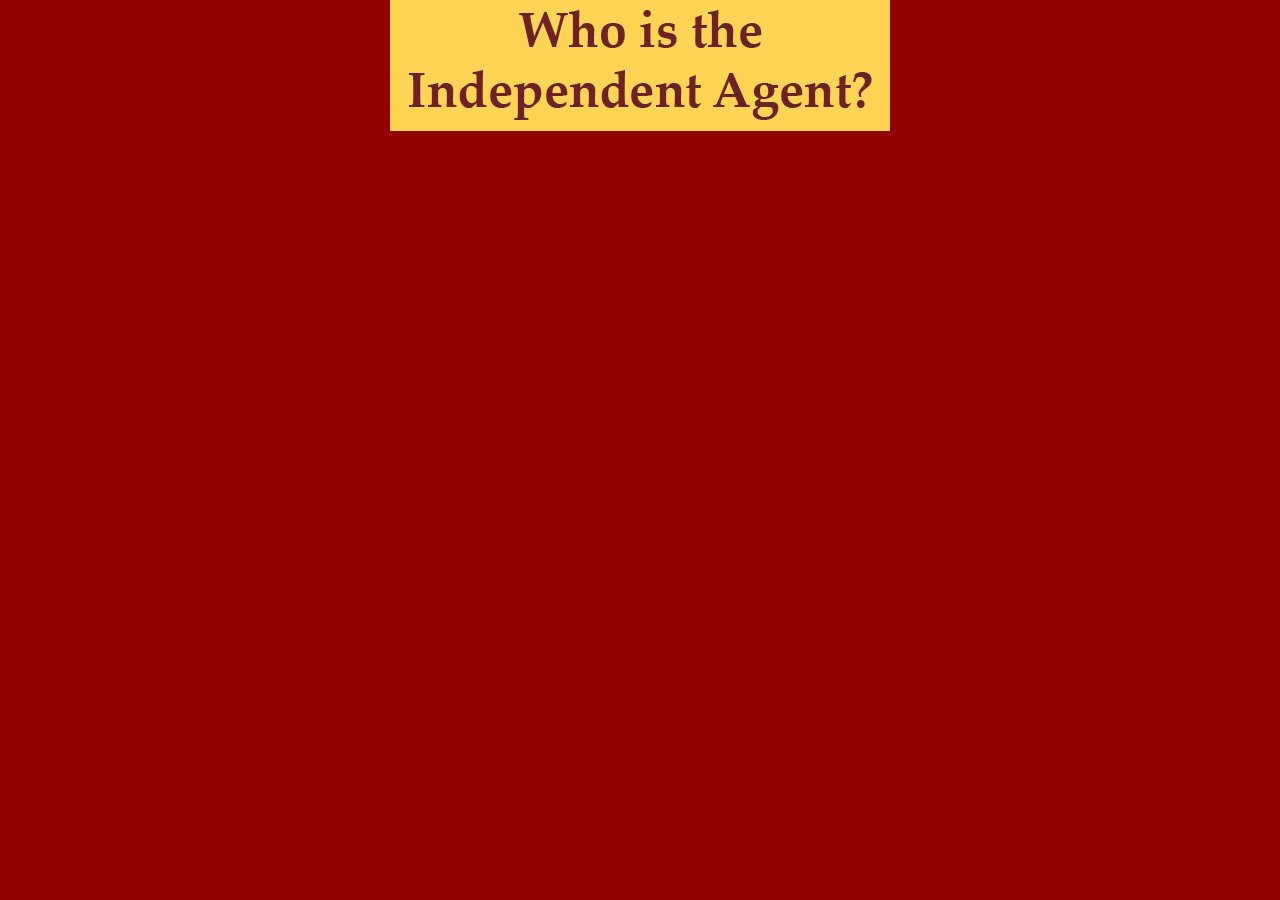
<file: site/smallslide/small.htm>
<html>

<head>
<meta http-equiv="Content-Type" content="text/html; charset=windows-1252">

</head>


<body topmargin="0" leftmargin="0" rightmargin="0" bottommargin="0" bgcolor="#930000">

<table border="0" width="100%" cellspacing="0" cellpadding="0" bgcolor="#930000">
	<tr>
		<td>
		<p align="center">
		
		<IMG name="SLIDESIMG" src="gindstone5.jpg" style="filter:progid:DXImageTransform.Microsoft.Fade()" alt="Slideshow image" border="0" width="500" height="131">
												<SCRIPT type="text/javascript" src="slideshow.js"></SCRIPT>
<SCRIPT type="text/javascript">
<!--
SLIDES = new slideshow("SLIDES");


s = new slide();
s.src =  "gindstone5.jpg";
SLIDES.add_slide(s);

s = new slide();
s.src =  "gindstone3.jpg";
SLIDES.add_slide(s);

s = new slide();
s.src =  "gindstone4.jpg";
SLIDES.add_slide(s);

s = new slide();
s.src =  "gindstone2.jpg";
SLIDES.add_slide(s);

s = new slide();
s.src =  "gindstone1.jpg";
SLIDES.add_slide(s);



//-->
</SCRIPT>

<SCRIPT type="text/javascript">
<!--
if (document.images) {
  SLIDES.image = document.images.SLIDESIMG;
  SLIDES.textid = "SLIDESTEXT";
  SLIDES.update();
  SLIDES.play();
}
//-->
</SCRIPT>

												</td>
	</tr>
	<tr>
		<td>&nbsp;</td>
	</tr>
</table>
</body>

</html>
</file>
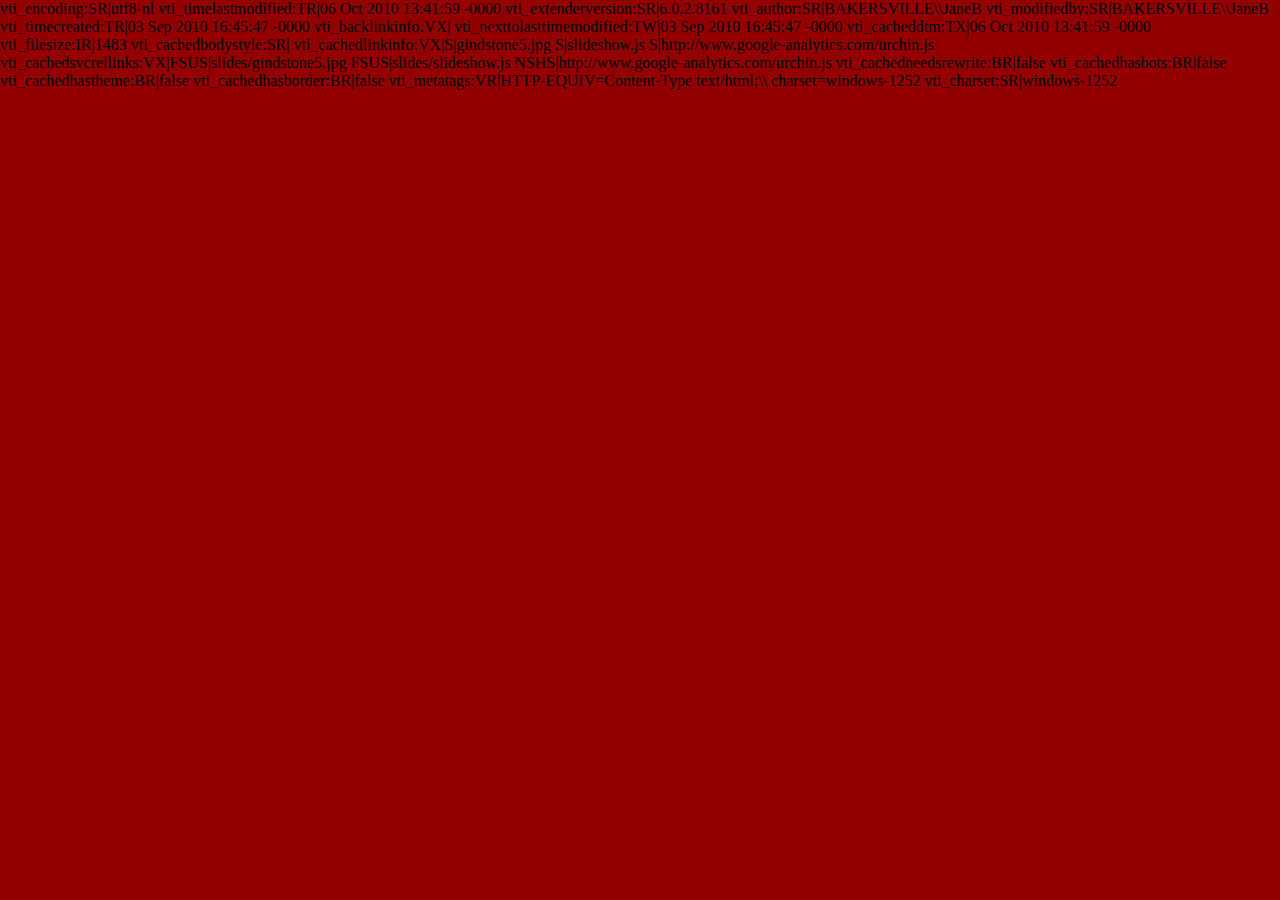
<file: site/slides/_vti_cnf/small.htm>
vti_encoding:SR|utf8-nl
vti_timelastmodified:TR|06 Oct 2010 13:41:59 -0000
vti_extenderversion:SR|6.0.2.8161
vti_author:SR|BAKERSVILLE\\JaneB
vti_modifiedby:SR|BAKERSVILLE\\JaneB
vti_timecreated:TR|03 Sep 2010 16:45:47 -0000
vti_backlinkinfo:VX|
vti_nexttolasttimemodified:TW|03 Sep 2010 16:45:47 -0000
vti_cacheddtm:TX|06 Oct 2010 13:41:59 -0000
vti_filesize:IR|1483
vti_cachedbodystyle:SR|<body topmargin="0" leftmargin="0" rightmargin="0" bottommargin="0" bgcolor="#930000">
vti_cachedlinkinfo:VX|S|gindstone5.jpg S|slideshow.js S|http://www.google-analytics.com/urchin.js
vti_cachedsvcrellinks:VX|FSUS|slides/gindstone5.jpg FSUS|slides/slideshow.js NSHS|http://www.google-analytics.com/urchin.js
vti_cachedneedsrewrite:BR|false
vti_cachedhasbots:BR|false
vti_cachedhastheme:BR|false
vti_cachedhasborder:BR|false
vti_metatags:VR|HTTP-EQUIV=Content-Type text/html;\\ charset=windows-1252
vti_charset:SR|windows-1252
</file>
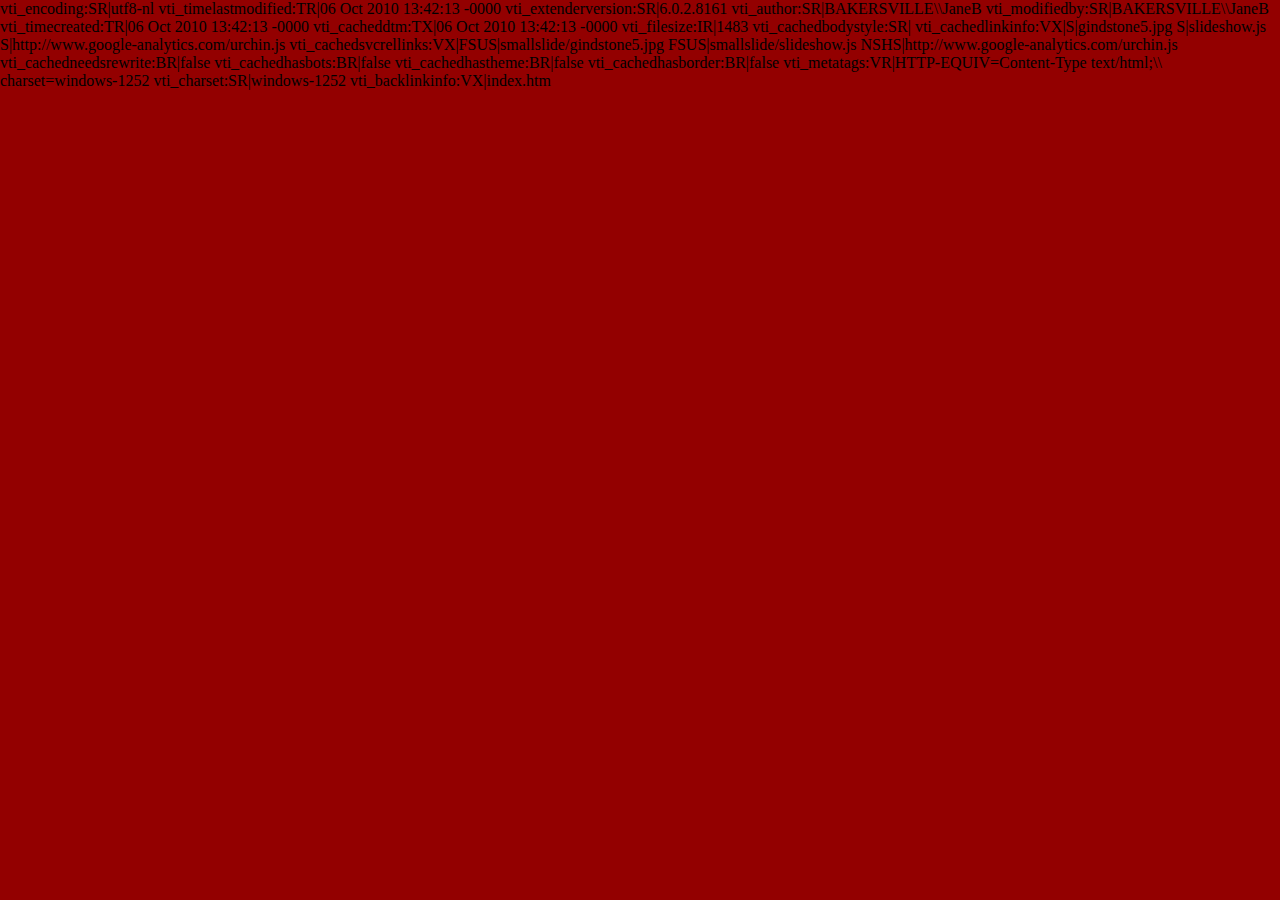
<file: site/smallslide/_vti_cnf/small.htm>
vti_encoding:SR|utf8-nl
vti_timelastmodified:TR|06 Oct 2010 13:42:13 -0000
vti_extenderversion:SR|6.0.2.8161
vti_author:SR|BAKERSVILLE\\JaneB
vti_modifiedby:SR|BAKERSVILLE\\JaneB
vti_timecreated:TR|06 Oct 2010 13:42:13 -0000
vti_cacheddtm:TX|06 Oct 2010 13:42:13 -0000
vti_filesize:IR|1483
vti_cachedbodystyle:SR|<body topmargin="0" leftmargin="0" rightmargin="0" bottommargin="0" bgcolor="#930000">
vti_cachedlinkinfo:VX|S|gindstone5.jpg S|slideshow.js S|http://www.google-analytics.com/urchin.js
vti_cachedsvcrellinks:VX|FSUS|smallslide/gindstone5.jpg FSUS|smallslide/slideshow.js NSHS|http://www.google-analytics.com/urchin.js
vti_cachedneedsrewrite:BR|false
vti_cachedhasbots:BR|false
vti_cachedhastheme:BR|false
vti_cachedhasborder:BR|false
vti_metatags:VR|HTTP-EQUIV=Content-Type text/html;\\ charset=windows-1252
vti_charset:SR|windows-1252
vti_backlinkinfo:VX|index.htm
</file>
<file: site/grindstone.css>
@charset "utf-8";
/* CSS Document */

body {
bgcolor:#FCD454;
 leftmargin: 0;
 topmargin: 0;

}

th  {
font-family: Times New Roman, Times, Georgia, serif;
font-size:18px;
color: #2c6692;
font-weight: 800;
}


address  {
font-family: Times New Roman, Times, Georgia, serif;
font-size: 12px;
color: #2c6692;
font-weight: 800;
text-align:center;
}

p  {
font-family: Verdana, Arial, Helvetica, sans-serif;
font-size: 12px;
line-height: 1.5;
}

td  {
font-family: Verdana, Arial, Helvetica, sans-serif;
font-size:12px;
line-height: 1.5;
}

h2  {
font-family: Times New Roman, Times, Georgia, serif;
font-size:20px;
color: #2c6692;
font-weight: 800;
text-align:center;
line-height: 1;
}


h1  {
font-family: Times New Roman, Times, Georgia, serif;
font-size: 36px;
color: #930000;
font-weight: 500;
line-height: .75;
text-align:left;
}

h2  {
font-family: Verdana, Arial, Helvetica, sans-serif;
font-size:16px;
color: #930000;
font-weight: 800;
line-height: 1.2;
}


h3  {
font-family: Times New Roman, Times, Georgia, serif;
font-size:22px;
color: #930000;
font-weight: 500;
line-height: 1.2;
}


h4  {
font-family: Times New Roman, Times, Georgia, serif;
font-size:13px;
color: #930000;
font-weight: 800;
text-align:center;
line-height: 1.4;
}

h5  {
font-family: Verdana, Arial, Helvetica, sans-serif;
font-size:12px;
color: #930000;
font-weight: 800;
text-align:right;
line-height: 1.5;
}

h6  {
font-family: Times New Roman, Times, Georgia, serif;
font-size: 16px;
color: #2c6692;
font-weight: 400;
line-height: .8;
}

a   {
color: #930000;
text-decoration:none;
}

hover  {
color: #930000;
text-decoration:underline;
font-weight:600;
}

vlink  {
color: #930000;
}

alink  {
 color:#fcd454;
 text-decoration:underline;
 font-weight:600;

 }
 


ul {
font-family: Verdana, Arial, Helvetica, sans-serif;
font-size:14px;
}
</file>
